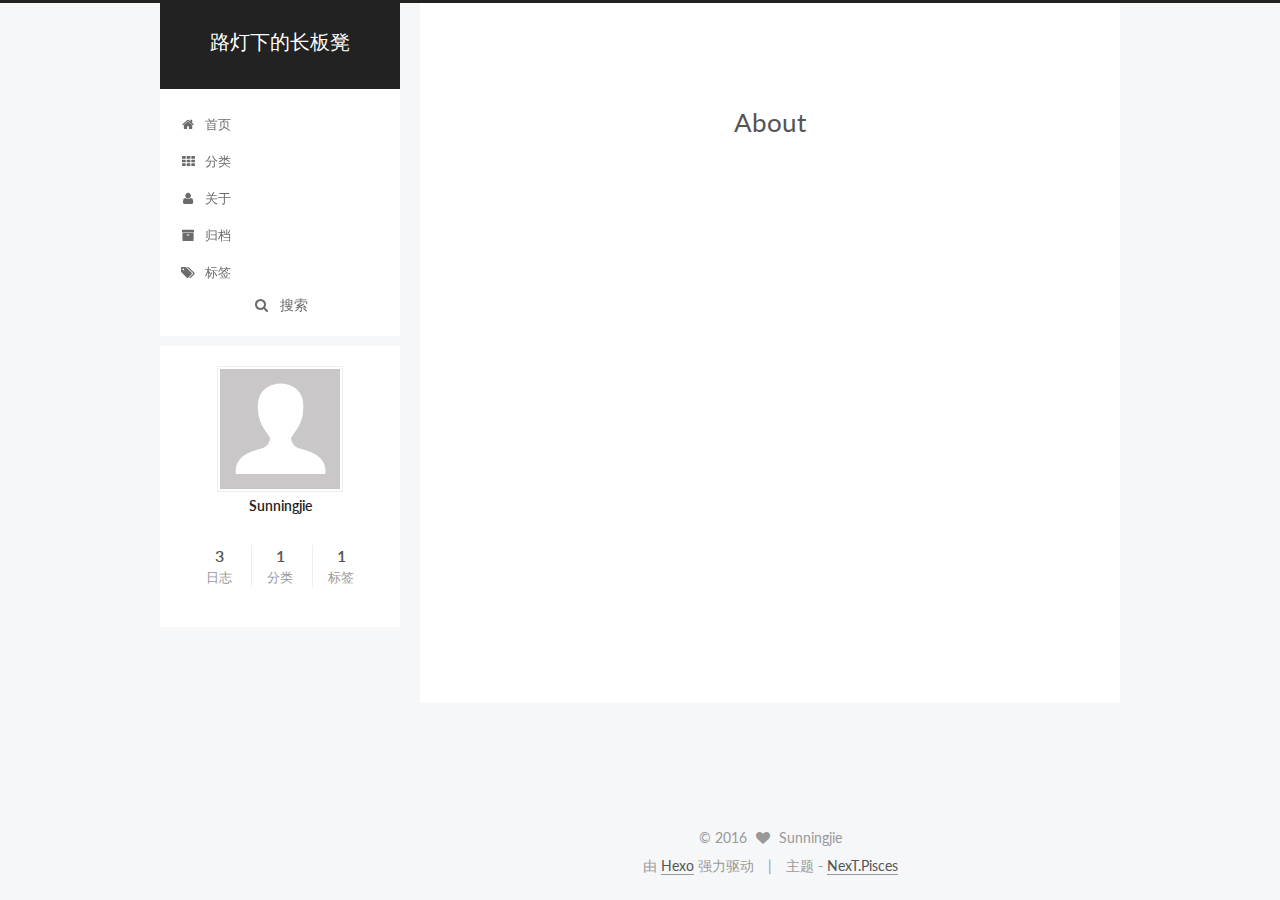
<file: about/index.html>
<!doctype html>



  


<html class="theme-next pisces use-motion" lang="zh-Hans">
<head>
  <meta charset="UTF-8"/>
<meta http-equiv="X-UA-Compatible" content="IE=edge" />
<meta name="viewport" content="width=device-width, initial-scale=1, maximum-scale=1"/>



<meta http-equiv="Cache-Control" content="no-transform" />
<meta http-equiv="Cache-Control" content="no-siteapp" />












  
  
  <link href="/lib/fancybox/source/jquery.fancybox.css?v=2.1.5" rel="stylesheet" type="text/css" />




  
  
  
  

  
    
    
  

  

  

  

  

  
    
    
    <link href="//fonts.googleapis.com/css?family=Lato:300,300italic,400,400italic,700,700italic&subset=latin,latin-ext" rel="stylesheet" type="text/css">
  






<link href="/lib/font-awesome/css/font-awesome.min.css?v=4.6.2" rel="stylesheet" type="text/css" />

<link href="/css/main.css?v=5.1.0" rel="stylesheet" type="text/css" />


  <meta name="keywords" content="Hexo, NexT" />








  <link rel="shortcut icon" type="image/x-icon" href="/favicon.ico?v=5.1.0" />






<meta property="og:type" content="website">
<meta property="og:title" content="About">
<meta property="og:url" content="http://www.icarus1992.com/about/index.html">
<meta property="og:site_name" content="路灯下的长板凳">
<meta property="og:updated_time" content="2016-12-19T06:51:01.000Z">
<meta name="twitter:card" content="summary">
<meta name="twitter:title" content="About">



<script type="text/javascript" id="hexo.configurations">
  var NexT = window.NexT || {};
  var CONFIG = {
    root: '/',
    scheme: 'Pisces',
    sidebar: {"position":"left","display":"post"},
    fancybox: true,
    motion: true,
    duoshuo: {
      userId: '0',
      author: '博主'
    },
    algolia: {
      applicationID: 'JHOF3DIHB0',
      apiKey: '13a65b5251003a18aa240655160618a2',
      indexName: 'icarus1992',
      hits: {"per_page":10},
      labels: {"input_placeholder":"搜索...","hits_empty":"未发现与 「${query}」相关的内容","hits_stats":"${hits} 条相关条目，使用了 ${time} 毫秒"}
    }
  };
</script>



  <link rel="canonical" href="http://www.icarus1992.com/about/"/>





  <title>
  

  
    About | 路灯下的长板凳
  
</title>
</head>

<body itemscope itemtype="http://schema.org/WebPage" lang="zh-Hans">

  










  
  
    
  

  <div class="container one-collumn sidebar-position-left  ">
    <div class="headband"></div>

    <header id="header" class="header" itemscope itemtype="http://schema.org/WPHeader">
      <div class="header-inner"><div class="site-meta ">
  

  <div class="custom-logo-site-title">
    <a href="/"  class="brand" rel="start">
      <span class="logo-line-before"><i></i></span>
      <span class="site-title">路灯下的长板凳</span>
      <span class="logo-line-after"><i></i></span>
    </a>
  </div>
    
      <p class="site-subtitle"></p>
    
</div>

<div class="site-nav-toggle">
  <button>
    <span class="btn-bar"></span>
    <span class="btn-bar"></span>
    <span class="btn-bar"></span>
  </button>
</div>

<nav class="site-nav">
  

  
    <ul id="menu" class="menu">
      
        
        <li class="menu-item menu-item-home">
          <a href="/" rel="section">
            
              <i class="menu-item-icon fa fa-fw fa-home"></i> <br />
            
            首页
          </a>
        </li>
      
        
        <li class="menu-item menu-item-categories">
          <a href="/categories" rel="section">
            
              <i class="menu-item-icon fa fa-fw fa-th"></i> <br />
            
            分类
          </a>
        </li>
      
        
        <li class="menu-item menu-item-about">
          <a href="/about" rel="section">
            
              <i class="menu-item-icon fa fa-fw fa-user"></i> <br />
            
            关于
          </a>
        </li>
      
        
        <li class="menu-item menu-item-archives">
          <a href="/archives" rel="section">
            
              <i class="menu-item-icon fa fa-fw fa-archive"></i> <br />
            
            归档
          </a>
        </li>
      
        
        <li class="menu-item menu-item-tags">
          <a href="/tags" rel="section">
            
              <i class="menu-item-icon fa fa-fw fa-tags"></i> <br />
            
            标签
          </a>
        </li>
      

      
        <li class="menu-item menu-item-search">
          
            
              <i class="menu-item-icon fa fa-search fa-fw"></i> <br />
            
            搜索
          </a>
        </li>
      
    </ul>
  

  
    <div class="site-search">
      
  
  <div class="algolia-popup popup">
    <div class="algolia-search">
      <div class="algolia-search-input-icon">
        <i class="fa fa-search"></i>
      </div>
      <div class="algolia-search-input" id="algolia-search-input"></div>
    </div>

    <div class="algolia-results">
      <div id="algolia-stats"></div>
      <div id="algolia-hits"></div>
      <div id="algolia-pagination" class="algolia-pagination"></div>
    </div>

    <span class="popup-btn-close">
      <i class="fa fa-times-circle"></i>
    </span>
  </div>




    </div>
  
</nav>



 </div>
    </header>

    <main id="main" class="main">
      <div class="main-inner">
        <div class="content-wrap">
          <div id="content" class="content">
            

  <div id="posts" class="posts-expand">
  <header class="post-header">

	<h2 class="post-title" itemprop="name headline">About</h2>



</header>

    
    
      
    
  </div>


          </div>
          


          
  <div class="comments" id="comments">
    
  </div>


        </div>
        
          
  
  <div class="sidebar-toggle">
    <div class="sidebar-toggle-line-wrap">
      <span class="sidebar-toggle-line sidebar-toggle-line-first"></span>
      <span class="sidebar-toggle-line sidebar-toggle-line-middle"></span>
      <span class="sidebar-toggle-line sidebar-toggle-line-last"></span>
    </div>
  </div>

  <aside id="sidebar" class="sidebar">
    <div class="sidebar-inner">

      

      

      <section class="site-overview sidebar-panel sidebar-panel-active">
        <div class="site-author motion-element" itemprop="author" itemscope itemtype="http://schema.org/Person">
          <img class="site-author-image" itemprop="image"
               src="/images/avatar.gif"
               alt="Sunningjie" />
          <p class="site-author-name" itemprop="name">Sunningjie</p>
          <p class="site-description motion-element" itemprop="description"></p>
        </div>
        <nav class="site-state motion-element">
        
          
            <div class="site-state-item site-state-posts">
              <a href="/archives">
                <span class="site-state-item-count">3</span>
                <span class="site-state-item-name">日志</span>
              </a>
            </div>
          

          
            <div class="site-state-item site-state-categories">
              <a href="/categories">
                <span class="site-state-item-count">1</span>
                <span class="site-state-item-name">分类</span>
              </a>
            </div>
          

          
            <div class="site-state-item site-state-tags">
              <a href="/tags">
                <span class="site-state-item-count">1</span>
                <span class="site-state-item-name">标签</span>
              </a>
            </div>
          

        </nav>

        

        <div class="links-of-author motion-element">
          
        </div>

        
        

        
        

        


      </section>

      

    </div>
  </aside>


        
      </div>
    </main>

    <footer id="footer" class="footer">
      <div class="footer-inner">
        <div class="copyright" >
  
  &copy; 
  <span itemprop="copyrightYear">2016</span>
  <span class="with-love">
    <i class="fa fa-heart"></i>
  </span>
  <span class="author" itemprop="copyrightHolder">Sunningjie</span>
</div>


<div class="powered-by">
  由 <a class="theme-link" href="https://hexo.io">Hexo</a> 强力驱动
</div>

<div class="theme-info">
  主题 -
  <a class="theme-link" href="https://github.com/iissnan/hexo-theme-next">
    NexT.Pisces
  </a>
</div>


        

        
      </div>
    </footer>

    <div class="back-to-top">
      <i class="fa fa-arrow-up"></i>
    </div>
  </div>

  

<script type="text/javascript">
  if (Object.prototype.toString.call(window.Promise) !== '[object Function]') {
    window.Promise = null;
  }
</script>









  



  
  <script type="text/javascript" src="/lib/jquery/index.js?v=2.1.3"></script>

  
  <script type="text/javascript" src="/lib/fastclick/lib/fastclick.min.js?v=1.0.6"></script>

  
  <script type="text/javascript" src="/lib/jquery_lazyload/jquery.lazyload.js?v=1.9.7"></script>

  
  <script type="text/javascript" src="/lib/velocity/velocity.min.js?v=1.2.1"></script>

  
  <script type="text/javascript" src="/lib/velocity/velocity.ui.min.js?v=1.2.1"></script>

  
  <script type="text/javascript" src="/lib/fancybox/source/jquery.fancybox.pack.js?v=2.1.5"></script>


  


  <script type="text/javascript" src="/js/src/utils.js?v=5.1.0"></script>

  <script type="text/javascript" src="/js/src/motion.js?v=5.1.0"></script>



  
  


  <script type="text/javascript" src="/js/src/affix.js?v=5.1.0"></script>

  <script type="text/javascript" src="/js/src/schemes/pisces.js?v=5.1.0"></script>



  

  


  <script type="text/javascript" src="/js/src/bootstrap.js?v=5.1.0"></script>



  



  




	





  




  
  

  

  

  

  

  
  
  
  <link rel="stylesheet" href="/lib/algolia-instant-search/instantsearch.min.css">

  
  
  <script src="/lib/algolia-instant-search/instantsearch.min.js"></script>
  

  <script src="/js/src/algolia-search.js?v=5.1.0"></script>



</body>
</html>
</file>
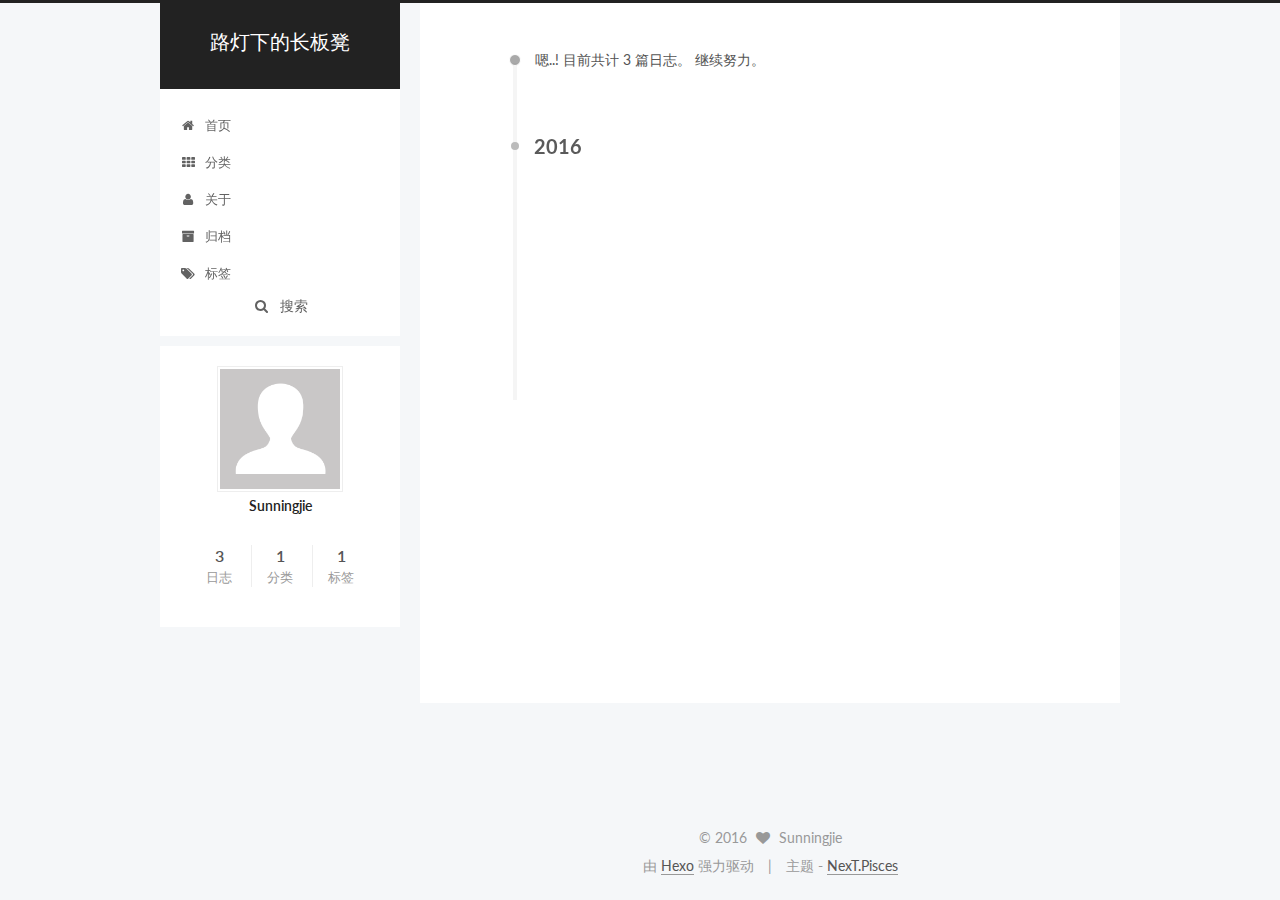
<file: archives/index.html>
<!doctype html>



  


<html class="theme-next pisces use-motion" lang="zh-Hans">
<head>
  <meta charset="UTF-8"/>
<meta http-equiv="X-UA-Compatible" content="IE=edge" />
<meta name="viewport" content="width=device-width, initial-scale=1, maximum-scale=1"/>



<meta http-equiv="Cache-Control" content="no-transform" />
<meta http-equiv="Cache-Control" content="no-siteapp" />












  
  
  <link href="/lib/fancybox/source/jquery.fancybox.css?v=2.1.5" rel="stylesheet" type="text/css" />




  
  
  
  

  
    
    
  

  

  

  

  

  
    
    
    <link href="//fonts.googleapis.com/css?family=Lato:300,300italic,400,400italic,700,700italic&subset=latin,latin-ext" rel="stylesheet" type="text/css">
  






<link href="/lib/font-awesome/css/font-awesome.min.css?v=4.6.2" rel="stylesheet" type="text/css" />

<link href="/css/main.css?v=5.1.0" rel="stylesheet" type="text/css" />


  <meta name="keywords" content="Hexo, NexT" />








  <link rel="shortcut icon" type="image/x-icon" href="/favicon.ico?v=5.1.0" />






<meta property="og:type" content="website">
<meta property="og:title" content="路灯下的长板凳">
<meta property="og:url" content="http://www.icarus1992.com/archives/index.html">
<meta property="og:site_name" content="路灯下的长板凳">
<meta name="twitter:card" content="summary">
<meta name="twitter:title" content="路灯下的长板凳">



<script type="text/javascript" id="hexo.configurations">
  var NexT = window.NexT || {};
  var CONFIG = {
    root: '/',
    scheme: 'Pisces',
    sidebar: {"position":"left","display":"post"},
    fancybox: true,
    motion: true,
    duoshuo: {
      userId: '0',
      author: '博主'
    },
    algolia: {
      applicationID: 'JHOF3DIHB0',
      apiKey: '13a65b5251003a18aa240655160618a2',
      indexName: 'icarus1992',
      hits: {"per_page":10},
      labels: {"input_placeholder":"搜索...","hits_empty":"未发现与 「${query}」相关的内容","hits_stats":"${hits} 条相关条目，使用了 ${time} 毫秒"}
    }
  };
</script>



  <link rel="canonical" href="http://www.icarus1992.com/archives/"/>





  <title> 归档 | 路灯下的长板凳 </title>
</head>

<body itemscope itemtype="http://schema.org/WebPage" lang="zh-Hans">

  










  
  
    
  

  <div class="container one-collumn sidebar-position-left  page-archive  ">
    <div class="headband"></div>

    <header id="header" class="header" itemscope itemtype="http://schema.org/WPHeader">
      <div class="header-inner"><div class="site-meta ">
  

  <div class="custom-logo-site-title">
    <a href="/"  class="brand" rel="start">
      <span class="logo-line-before"><i></i></span>
      <span class="site-title">路灯下的长板凳</span>
      <span class="logo-line-after"><i></i></span>
    </a>
  </div>
    
      <p class="site-subtitle"></p>
    
</div>

<div class="site-nav-toggle">
  <button>
    <span class="btn-bar"></span>
    <span class="btn-bar"></span>
    <span class="btn-bar"></span>
  </button>
</div>

<nav class="site-nav">
  

  
    <ul id="menu" class="menu">
      
        
        <li class="menu-item menu-item-home">
          <a href="/" rel="section">
            
              <i class="menu-item-icon fa fa-fw fa-home"></i> <br />
            
            首页
          </a>
        </li>
      
        
        <li class="menu-item menu-item-categories">
          <a href="/categories" rel="section">
            
              <i class="menu-item-icon fa fa-fw fa-th"></i> <br />
            
            分类
          </a>
        </li>
      
        
        <li class="menu-item menu-item-about">
          <a href="/about" rel="section">
            
              <i class="menu-item-icon fa fa-fw fa-user"></i> <br />
            
            关于
          </a>
        </li>
      
        
        <li class="menu-item menu-item-archives">
          <a href="/archives" rel="section">
            
              <i class="menu-item-icon fa fa-fw fa-archive"></i> <br />
            
            归档
          </a>
        </li>
      
        
        <li class="menu-item menu-item-tags">
          <a href="/tags" rel="section">
            
              <i class="menu-item-icon fa fa-fw fa-tags"></i> <br />
            
            标签
          </a>
        </li>
      

      
        <li class="menu-item menu-item-search">
          
            
              <i class="menu-item-icon fa fa-search fa-fw"></i> <br />
            
            搜索
          </a>
        </li>
      
    </ul>
  

  
    <div class="site-search">
      
  
  <div class="algolia-popup popup">
    <div class="algolia-search">
      <div class="algolia-search-input-icon">
        <i class="fa fa-search"></i>
      </div>
      <div class="algolia-search-input" id="algolia-search-input"></div>
    </div>

    <div class="algolia-results">
      <div id="algolia-stats"></div>
      <div id="algolia-hits"></div>
      <div id="algolia-pagination" class="algolia-pagination"></div>
    </div>

    <span class="popup-btn-close">
      <i class="fa fa-times-circle"></i>
    </span>
  </div>




    </div>
  
</nav>



 </div>
    </header>

    <main id="main" class="main">
      <div class="main-inner">
        <div class="content-wrap">
          <div id="content" class="content">
            

  <section id="posts" class="posts-collapse">
    <span class="archive-move-on"></span>

    <span class="archive-page-counter">
      
      
      
        
      
      嗯..! 目前共计 3 篇日志。 继续努力。
    </span>

    

      
      
      

      
        
        <div class="collection-title">
          <h2 class="archive-year motion-element" id="archive-year-2016">2016</h2>
        </div>
      
      

      

  <article class="post post-type-normal" itemscope itemtype="http://schema.org/Article">
    <header class="post-header">

      <h1 class="post-title">
        
            <a class="post-title-link" href="/2016/12/26/post/" itemprop="url">
              
                <span itemprop="name">新文章发布测试</span>
              
            </a>
        
      </h1>

      <div class="post-meta">
        <time class="post-time" itemprop="dateCreated"
              datetime="2016-12-26T14:24:21+08:00"
              content="2016-12-26" >
          12-26
        </time>
      </div>

    </header>
  </article>



    

      
      
      

      
      

      

  <article class="post post-type-normal" itemscope itemtype="http://schema.org/Article">
    <header class="post-header">

      <h1 class="post-title">
        
            <a class="post-title-link" href="/2016/12/17/test/" itemprop="url">
              
                <span itemprop="name">test</span>
              
            </a>
        
      </h1>

      <div class="post-meta">
        <time class="post-time" itemprop="dateCreated"
              datetime="2016-12-17T14:59:00+08:00"
              content="2016-12-17" >
          12-17
        </time>
      </div>

    </header>
  </article>



    

      
      
      

      
      

      

  <article class="post post-type-normal" itemscope itemtype="http://schema.org/Article">
    <header class="post-header">

      <h1 class="post-title">
        
            <a class="post-title-link" href="/2016/11/23/hello-world/" itemprop="url">
              
                <span itemprop="name">Hello World</span>
              
            </a>
        
      </h1>

      <div class="post-meta">
        <time class="post-time" itemprop="dateCreated"
              datetime="2016-11-23T00:03:04+08:00"
              content="2016-11-23" >
          11-23
        </time>
      </div>

    </header>
  </article>



    

  </section>

  



          </div>
          


          

        </div>
        
          
  
  <div class="sidebar-toggle">
    <div class="sidebar-toggle-line-wrap">
      <span class="sidebar-toggle-line sidebar-toggle-line-first"></span>
      <span class="sidebar-toggle-line sidebar-toggle-line-middle"></span>
      <span class="sidebar-toggle-line sidebar-toggle-line-last"></span>
    </div>
  </div>

  <aside id="sidebar" class="sidebar">
    <div class="sidebar-inner">

      

      

      <section class="site-overview sidebar-panel sidebar-panel-active">
        <div class="site-author motion-element" itemprop="author" itemscope itemtype="http://schema.org/Person">
          <img class="site-author-image" itemprop="image"
               src="/images/avatar.gif"
               alt="Sunningjie" />
          <p class="site-author-name" itemprop="name">Sunningjie</p>
          <p class="site-description motion-element" itemprop="description"></p>
        </div>
        <nav class="site-state motion-element">
        
          
            <div class="site-state-item site-state-posts">
              <a href="/archives">
                <span class="site-state-item-count">3</span>
                <span class="site-state-item-name">日志</span>
              </a>
            </div>
          

          
            <div class="site-state-item site-state-categories">
              <a href="/categories">
                <span class="site-state-item-count">1</span>
                <span class="site-state-item-name">分类</span>
              </a>
            </div>
          

          
            <div class="site-state-item site-state-tags">
              <a href="/tags">
                <span class="site-state-item-count">1</span>
                <span class="site-state-item-name">标签</span>
              </a>
            </div>
          

        </nav>

        

        <div class="links-of-author motion-element">
          
        </div>

        
        

        
        

        


      </section>

      

    </div>
  </aside>


        
      </div>
    </main>

    <footer id="footer" class="footer">
      <div class="footer-inner">
        <div class="copyright" >
  
  &copy; 
  <span itemprop="copyrightYear">2016</span>
  <span class="with-love">
    <i class="fa fa-heart"></i>
  </span>
  <span class="author" itemprop="copyrightHolder">Sunningjie</span>
</div>


<div class="powered-by">
  由 <a class="theme-link" href="https://hexo.io">Hexo</a> 强力驱动
</div>

<div class="theme-info">
  主题 -
  <a class="theme-link" href="https://github.com/iissnan/hexo-theme-next">
    NexT.Pisces
  </a>
</div>


        

        
      </div>
    </footer>

    <div class="back-to-top">
      <i class="fa fa-arrow-up"></i>
    </div>
  </div>

  

<script type="text/javascript">
  if (Object.prototype.toString.call(window.Promise) !== '[object Function]') {
    window.Promise = null;
  }
</script>









  



  
  <script type="text/javascript" src="/lib/jquery/index.js?v=2.1.3"></script>

  
  <script type="text/javascript" src="/lib/fastclick/lib/fastclick.min.js?v=1.0.6"></script>

  
  <script type="text/javascript" src="/lib/jquery_lazyload/jquery.lazyload.js?v=1.9.7"></script>

  
  <script type="text/javascript" src="/lib/velocity/velocity.min.js?v=1.2.1"></script>

  
  <script type="text/javascript" src="/lib/velocity/velocity.ui.min.js?v=1.2.1"></script>

  
  <script type="text/javascript" src="/lib/fancybox/source/jquery.fancybox.pack.js?v=2.1.5"></script>


  


  <script type="text/javascript" src="/js/src/utils.js?v=5.1.0"></script>

  <script type="text/javascript" src="/js/src/motion.js?v=5.1.0"></script>



  
  


  <script type="text/javascript" src="/js/src/affix.js?v=5.1.0"></script>

  <script type="text/javascript" src="/js/src/schemes/pisces.js?v=5.1.0"></script>



  
  
    <script type="text/javascript" id="motion.page.archive">
      $('.archive-year').velocity('transition.slideLeftIn');
    </script>
  


  


  <script type="text/javascript" src="/js/src/bootstrap.js?v=5.1.0"></script>



  



  




	





  




  
  

  

  

  

  

  
  
  
  <link rel="stylesheet" href="/lib/algolia-instant-search/instantsearch.min.css">

  
  
  <script src="/lib/algolia-instant-search/instantsearch.min.js"></script>
  

  <script src="/js/src/algolia-search.js?v=5.1.0"></script>



</body>
</html>
</file>
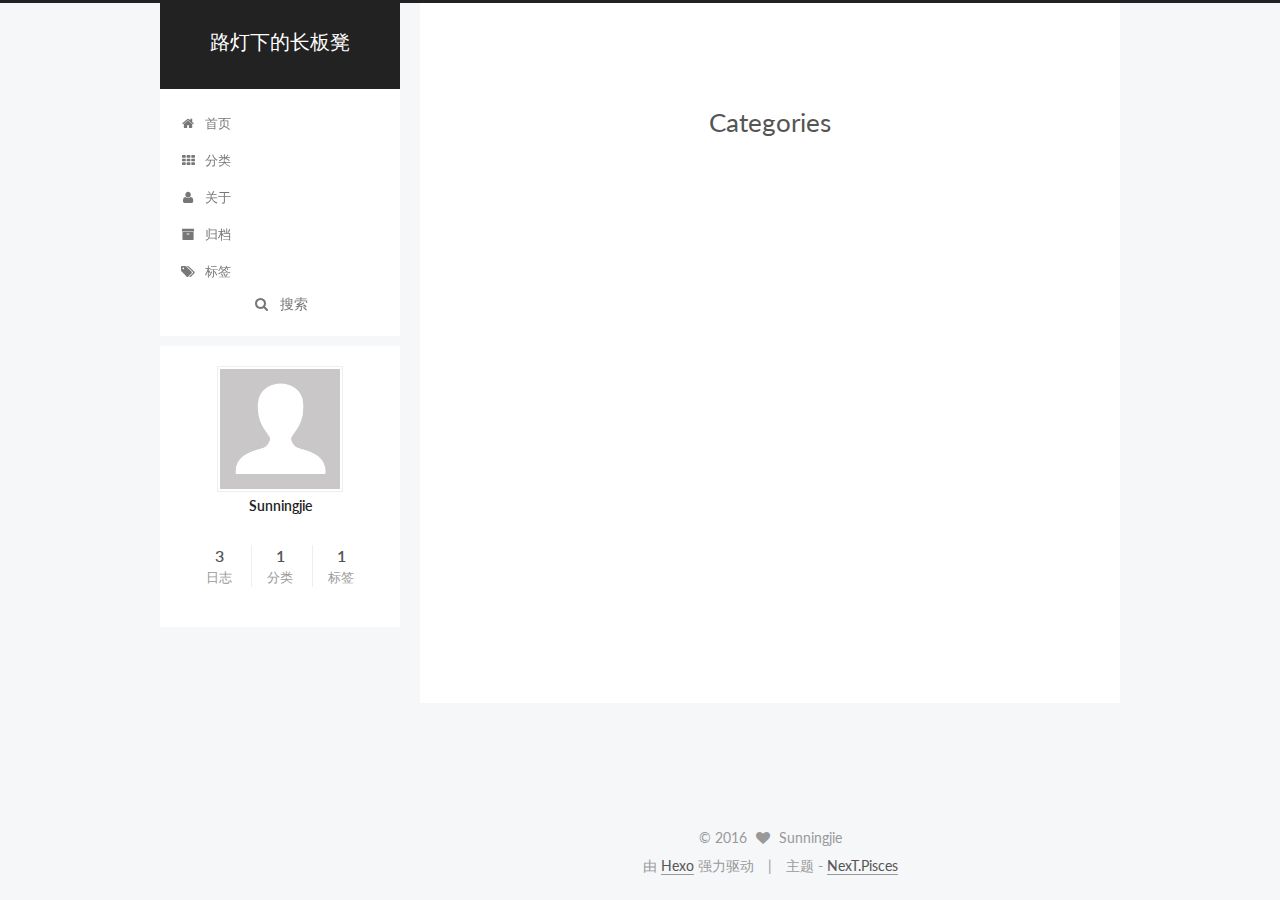
<file: categories/index.html>
<!doctype html>



  


<html class="theme-next pisces use-motion" lang="zh-Hans">
<head>
  <meta charset="UTF-8"/>
<meta http-equiv="X-UA-Compatible" content="IE=edge" />
<meta name="viewport" content="width=device-width, initial-scale=1, maximum-scale=1"/>



<meta http-equiv="Cache-Control" content="no-transform" />
<meta http-equiv="Cache-Control" content="no-siteapp" />












  
  
  <link href="/lib/fancybox/source/jquery.fancybox.css?v=2.1.5" rel="stylesheet" type="text/css" />




  
  
  
  

  
    
    
  

  

  

  

  

  
    
    
    <link href="//fonts.googleapis.com/css?family=Lato:300,300italic,400,400italic,700,700italic&subset=latin,latin-ext" rel="stylesheet" type="text/css">
  






<link href="/lib/font-awesome/css/font-awesome.min.css?v=4.6.2" rel="stylesheet" type="text/css" />

<link href="/css/main.css?v=5.1.0" rel="stylesheet" type="text/css" />


  <meta name="keywords" content="Hexo, NexT" />








  <link rel="shortcut icon" type="image/x-icon" href="/favicon.ico?v=5.1.0" />






<meta property="og:type" content="website">
<meta property="og:title" content="Categories">
<meta property="og:url" content="http://www.icarus1992.com/categories/index.html">
<meta property="og:site_name" content="路灯下的长板凳">
<meta property="og:updated_time" content="2016-12-19T07:33:01.000Z">
<meta name="twitter:card" content="summary">
<meta name="twitter:title" content="Categories">



<script type="text/javascript" id="hexo.configurations">
  var NexT = window.NexT || {};
  var CONFIG = {
    root: '/',
    scheme: 'Pisces',
    sidebar: {"position":"left","display":"post"},
    fancybox: true,
    motion: true,
    duoshuo: {
      userId: '0',
      author: '博主'
    },
    algolia: {
      applicationID: 'JHOF3DIHB0',
      apiKey: '13a65b5251003a18aa240655160618a2',
      indexName: 'icarus1992',
      hits: {"per_page":10},
      labels: {"input_placeholder":"搜索...","hits_empty":"未发现与 「${query}」相关的内容","hits_stats":"${hits} 条相关条目，使用了 ${time} 毫秒"}
    }
  };
</script>



  <link rel="canonical" href="http://www.icarus1992.com/categories/"/>





  <title>
  

  
    Categories | 路灯下的长板凳
  
</title>
</head>

<body itemscope itemtype="http://schema.org/WebPage" lang="zh-Hans">

  










  
  
    
  

  <div class="container one-collumn sidebar-position-left  ">
    <div class="headband"></div>

    <header id="header" class="header" itemscope itemtype="http://schema.org/WPHeader">
      <div class="header-inner"><div class="site-meta ">
  

  <div class="custom-logo-site-title">
    <a href="/"  class="brand" rel="start">
      <span class="logo-line-before"><i></i></span>
      <span class="site-title">路灯下的长板凳</span>
      <span class="logo-line-after"><i></i></span>
    </a>
  </div>
    
      <p class="site-subtitle"></p>
    
</div>

<div class="site-nav-toggle">
  <button>
    <span class="btn-bar"></span>
    <span class="btn-bar"></span>
    <span class="btn-bar"></span>
  </button>
</div>

<nav class="site-nav">
  

  
    <ul id="menu" class="menu">
      
        
        <li class="menu-item menu-item-home">
          <a href="/" rel="section">
            
              <i class="menu-item-icon fa fa-fw fa-home"></i> <br />
            
            首页
          </a>
        </li>
      
        
        <li class="menu-item menu-item-categories">
          <a href="/categories" rel="section">
            
              <i class="menu-item-icon fa fa-fw fa-th"></i> <br />
            
            分类
          </a>
        </li>
      
        
        <li class="menu-item menu-item-about">
          <a href="/about" rel="section">
            
              <i class="menu-item-icon fa fa-fw fa-user"></i> <br />
            
            关于
          </a>
        </li>
      
        
        <li class="menu-item menu-item-archives">
          <a href="/archives" rel="section">
            
              <i class="menu-item-icon fa fa-fw fa-archive"></i> <br />
            
            归档
          </a>
        </li>
      
        
        <li class="menu-item menu-item-tags">
          <a href="/tags" rel="section">
            
              <i class="menu-item-icon fa fa-fw fa-tags"></i> <br />
            
            标签
          </a>
        </li>
      

      
        <li class="menu-item menu-item-search">
          
            
              <i class="menu-item-icon fa fa-search fa-fw"></i> <br />
            
            搜索
          </a>
        </li>
      
    </ul>
  

  
    <div class="site-search">
      
  
  <div class="algolia-popup popup">
    <div class="algolia-search">
      <div class="algolia-search-input-icon">
        <i class="fa fa-search"></i>
      </div>
      <div class="algolia-search-input" id="algolia-search-input"></div>
    </div>

    <div class="algolia-results">
      <div id="algolia-stats"></div>
      <div id="algolia-hits"></div>
      <div id="algolia-pagination" class="algolia-pagination"></div>
    </div>

    <span class="popup-btn-close">
      <i class="fa fa-times-circle"></i>
    </span>
  </div>




    </div>
  
</nav>



 </div>
    </header>

    <main id="main" class="main">
      <div class="main-inner">
        <div class="content-wrap">
          <div id="content" class="content">
            

  <div id="posts" class="posts-expand">
  <header class="post-header">

	<h2 class="post-title" itemprop="name headline">Categories</h2>



</header>

    
    
      
    
  </div>


          </div>
          


          
  <div class="comments" id="comments">
    
  </div>


        </div>
        
          
  
  <div class="sidebar-toggle">
    <div class="sidebar-toggle-line-wrap">
      <span class="sidebar-toggle-line sidebar-toggle-line-first"></span>
      <span class="sidebar-toggle-line sidebar-toggle-line-middle"></span>
      <span class="sidebar-toggle-line sidebar-toggle-line-last"></span>
    </div>
  </div>

  <aside id="sidebar" class="sidebar">
    <div class="sidebar-inner">

      

      

      <section class="site-overview sidebar-panel sidebar-panel-active">
        <div class="site-author motion-element" itemprop="author" itemscope itemtype="http://schema.org/Person">
          <img class="site-author-image" itemprop="image"
               src="/images/avatar.gif"
               alt="Sunningjie" />
          <p class="site-author-name" itemprop="name">Sunningjie</p>
          <p class="site-description motion-element" itemprop="description"></p>
        </div>
        <nav class="site-state motion-element">
        
          
            <div class="site-state-item site-state-posts">
              <a href="/archives">
                <span class="site-state-item-count">3</span>
                <span class="site-state-item-name">日志</span>
              </a>
            </div>
          

          
            <div class="site-state-item site-state-categories">
              <a href="/categories">
                <span class="site-state-item-count">1</span>
                <span class="site-state-item-name">分类</span>
              </a>
            </div>
          

          
            <div class="site-state-item site-state-tags">
              <a href="/tags">
                <span class="site-state-item-count">1</span>
                <span class="site-state-item-name">标签</span>
              </a>
            </div>
          

        </nav>

        

        <div class="links-of-author motion-element">
          
        </div>

        
        

        
        

        


      </section>

      

    </div>
  </aside>


        
      </div>
    </main>

    <footer id="footer" class="footer">
      <div class="footer-inner">
        <div class="copyright" >
  
  &copy; 
  <span itemprop="copyrightYear">2016</span>
  <span class="with-love">
    <i class="fa fa-heart"></i>
  </span>
  <span class="author" itemprop="copyrightHolder">Sunningjie</span>
</div>


<div class="powered-by">
  由 <a class="theme-link" href="https://hexo.io">Hexo</a> 强力驱动
</div>

<div class="theme-info">
  主题 -
  <a class="theme-link" href="https://github.com/iissnan/hexo-theme-next">
    NexT.Pisces
  </a>
</div>


        

        
      </div>
    </footer>

    <div class="back-to-top">
      <i class="fa fa-arrow-up"></i>
    </div>
  </div>

  

<script type="text/javascript">
  if (Object.prototype.toString.call(window.Promise) !== '[object Function]') {
    window.Promise = null;
  }
</script>









  



  
  <script type="text/javascript" src="/lib/jquery/index.js?v=2.1.3"></script>

  
  <script type="text/javascript" src="/lib/fastclick/lib/fastclick.min.js?v=1.0.6"></script>

  
  <script type="text/javascript" src="/lib/jquery_lazyload/jquery.lazyload.js?v=1.9.7"></script>

  
  <script type="text/javascript" src="/lib/velocity/velocity.min.js?v=1.2.1"></script>

  
  <script type="text/javascript" src="/lib/velocity/velocity.ui.min.js?v=1.2.1"></script>

  
  <script type="text/javascript" src="/lib/fancybox/source/jquery.fancybox.pack.js?v=2.1.5"></script>


  


  <script type="text/javascript" src="/js/src/utils.js?v=5.1.0"></script>

  <script type="text/javascript" src="/js/src/motion.js?v=5.1.0"></script>



  
  


  <script type="text/javascript" src="/js/src/affix.js?v=5.1.0"></script>

  <script type="text/javascript" src="/js/src/schemes/pisces.js?v=5.1.0"></script>



  

  


  <script type="text/javascript" src="/js/src/bootstrap.js?v=5.1.0"></script>



  



  




	





  




  
  

  

  

  

  

  
  
  
  <link rel="stylesheet" href="/lib/algolia-instant-search/instantsearch.min.css">

  
  
  <script src="/lib/algolia-instant-search/instantsearch.min.js"></script>
  

  <script src="/js/src/algolia-search.js?v=5.1.0"></script>



</body>
</html>
</file>
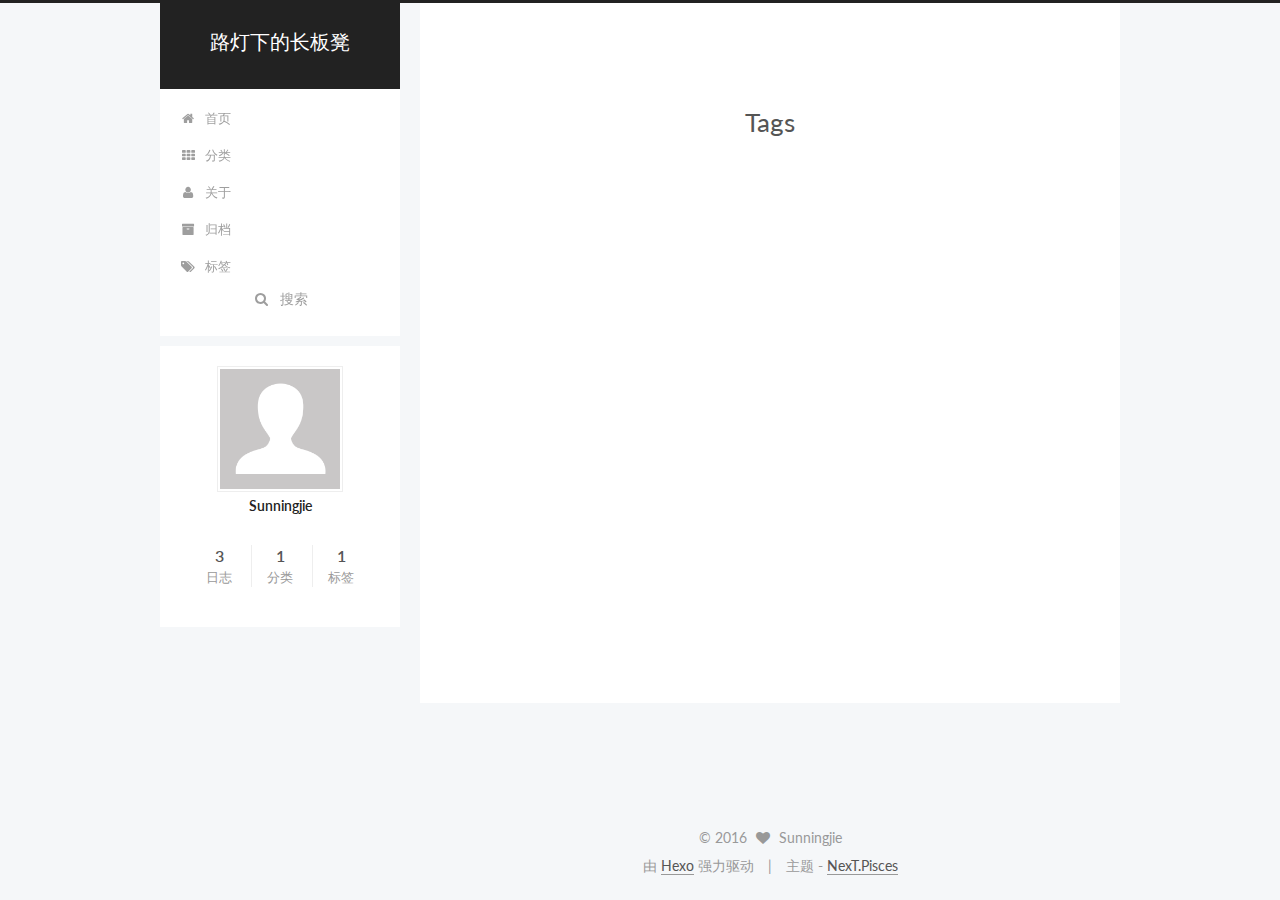
<file: tags/index.html>
<!doctype html>



  


<html class="theme-next pisces use-motion" lang="zh-Hans">
<head>
  <meta charset="UTF-8"/>
<meta http-equiv="X-UA-Compatible" content="IE=edge" />
<meta name="viewport" content="width=device-width, initial-scale=1, maximum-scale=1"/>



<meta http-equiv="Cache-Control" content="no-transform" />
<meta http-equiv="Cache-Control" content="no-siteapp" />












  
  
  <link href="/lib/fancybox/source/jquery.fancybox.css?v=2.1.5" rel="stylesheet" type="text/css" />




  
  
  
  

  
    
    
  

  

  

  

  

  
    
    
    <link href="//fonts.googleapis.com/css?family=Lato:300,300italic,400,400italic,700,700italic&subset=latin,latin-ext" rel="stylesheet" type="text/css">
  






<link href="/lib/font-awesome/css/font-awesome.min.css?v=4.6.2" rel="stylesheet" type="text/css" />

<link href="/css/main.css?v=5.1.0" rel="stylesheet" type="text/css" />


  <meta name="keywords" content="Hexo, NexT" />








  <link rel="shortcut icon" type="image/x-icon" href="/favicon.ico?v=5.1.0" />






<meta property="og:type" content="website">
<meta property="og:title" content="Tags">
<meta property="og:url" content="http://www.icarus1992.com/tags/index.html">
<meta property="og:site_name" content="路灯下的长板凳">
<meta property="og:updated_time" content="2016-12-19T07:33:37.000Z">
<meta name="twitter:card" content="summary">
<meta name="twitter:title" content="Tags">



<script type="text/javascript" id="hexo.configurations">
  var NexT = window.NexT || {};
  var CONFIG = {
    root: '/',
    scheme: 'Pisces',
    sidebar: {"position":"left","display":"post"},
    fancybox: true,
    motion: true,
    duoshuo: {
      userId: '0',
      author: '博主'
    },
    algolia: {
      applicationID: 'JHOF3DIHB0',
      apiKey: '13a65b5251003a18aa240655160618a2',
      indexName: 'icarus1992',
      hits: {"per_page":10},
      labels: {"input_placeholder":"搜索...","hits_empty":"未发现与 「${query}」相关的内容","hits_stats":"${hits} 条相关条目，使用了 ${time} 毫秒"}
    }
  };
</script>



  <link rel="canonical" href="http://www.icarus1992.com/tags/"/>





  <title>
  

  
    Tags | 路灯下的长板凳
  
</title>
</head>

<body itemscope itemtype="http://schema.org/WebPage" lang="zh-Hans">

  










  
  
    
  

  <div class="container one-collumn sidebar-position-left  ">
    <div class="headband"></div>

    <header id="header" class="header" itemscope itemtype="http://schema.org/WPHeader">
      <div class="header-inner"><div class="site-meta ">
  

  <div class="custom-logo-site-title">
    <a href="/"  class="brand" rel="start">
      <span class="logo-line-before"><i></i></span>
      <span class="site-title">路灯下的长板凳</span>
      <span class="logo-line-after"><i></i></span>
    </a>
  </div>
    
      <p class="site-subtitle"></p>
    
</div>

<div class="site-nav-toggle">
  <button>
    <span class="btn-bar"></span>
    <span class="btn-bar"></span>
    <span class="btn-bar"></span>
  </button>
</div>

<nav class="site-nav">
  

  
    <ul id="menu" class="menu">
      
        
        <li class="menu-item menu-item-home">
          <a href="/" rel="section">
            
              <i class="menu-item-icon fa fa-fw fa-home"></i> <br />
            
            首页
          </a>
        </li>
      
        
        <li class="menu-item menu-item-categories">
          <a href="/categories" rel="section">
            
              <i class="menu-item-icon fa fa-fw fa-th"></i> <br />
            
            分类
          </a>
        </li>
      
        
        <li class="menu-item menu-item-about">
          <a href="/about" rel="section">
            
              <i class="menu-item-icon fa fa-fw fa-user"></i> <br />
            
            关于
          </a>
        </li>
      
        
        <li class="menu-item menu-item-archives">
          <a href="/archives" rel="section">
            
              <i class="menu-item-icon fa fa-fw fa-archive"></i> <br />
            
            归档
          </a>
        </li>
      
        
        <li class="menu-item menu-item-tags">
          <a href="/tags" rel="section">
            
              <i class="menu-item-icon fa fa-fw fa-tags"></i> <br />
            
            标签
          </a>
        </li>
      

      
        <li class="menu-item menu-item-search">
          
            
              <i class="menu-item-icon fa fa-search fa-fw"></i> <br />
            
            搜索
          </a>
        </li>
      
    </ul>
  

  
    <div class="site-search">
      
  
  <div class="algolia-popup popup">
    <div class="algolia-search">
      <div class="algolia-search-input-icon">
        <i class="fa fa-search"></i>
      </div>
      <div class="algolia-search-input" id="algolia-search-input"></div>
    </div>

    <div class="algolia-results">
      <div id="algolia-stats"></div>
      <div id="algolia-hits"></div>
      <div id="algolia-pagination" class="algolia-pagination"></div>
    </div>

    <span class="popup-btn-close">
      <i class="fa fa-times-circle"></i>
    </span>
  </div>




    </div>
  
</nav>



 </div>
    </header>

    <main id="main" class="main">
      <div class="main-inner">
        <div class="content-wrap">
          <div id="content" class="content">
            

  <div id="posts" class="posts-expand">
  <header class="post-header">

	<h2 class="post-title" itemprop="name headline">Tags</h2>



</header>

    
    
      
    
  </div>


          </div>
          


          
  <div class="comments" id="comments">
    
  </div>


        </div>
        
          
  
  <div class="sidebar-toggle">
    <div class="sidebar-toggle-line-wrap">
      <span class="sidebar-toggle-line sidebar-toggle-line-first"></span>
      <span class="sidebar-toggle-line sidebar-toggle-line-middle"></span>
      <span class="sidebar-toggle-line sidebar-toggle-line-last"></span>
    </div>
  </div>

  <aside id="sidebar" class="sidebar">
    <div class="sidebar-inner">

      

      

      <section class="site-overview sidebar-panel sidebar-panel-active">
        <div class="site-author motion-element" itemprop="author" itemscope itemtype="http://schema.org/Person">
          <img class="site-author-image" itemprop="image"
               src="/images/avatar.gif"
               alt="Sunningjie" />
          <p class="site-author-name" itemprop="name">Sunningjie</p>
          <p class="site-description motion-element" itemprop="description"></p>
        </div>
        <nav class="site-state motion-element">
        
          
            <div class="site-state-item site-state-posts">
              <a href="/archives">
                <span class="site-state-item-count">3</span>
                <span class="site-state-item-name">日志</span>
              </a>
            </div>
          

          
            <div class="site-state-item site-state-categories">
              <a href="/categories">
                <span class="site-state-item-count">1</span>
                <span class="site-state-item-name">分类</span>
              </a>
            </div>
          

          
            <div class="site-state-item site-state-tags">
              <a href="/tags">
                <span class="site-state-item-count">1</span>
                <span class="site-state-item-name">标签</span>
              </a>
            </div>
          

        </nav>

        

        <div class="links-of-author motion-element">
          
        </div>

        
        

        
        

        


      </section>

      

    </div>
  </aside>


        
      </div>
    </main>

    <footer id="footer" class="footer">
      <div class="footer-inner">
        <div class="copyright" >
  
  &copy; 
  <span itemprop="copyrightYear">2016</span>
  <span class="with-love">
    <i class="fa fa-heart"></i>
  </span>
  <span class="author" itemprop="copyrightHolder">Sunningjie</span>
</div>


<div class="powered-by">
  由 <a class="theme-link" href="https://hexo.io">Hexo</a> 强力驱动
</div>

<div class="theme-info">
  主题 -
  <a class="theme-link" href="https://github.com/iissnan/hexo-theme-next">
    NexT.Pisces
  </a>
</div>


        

        
      </div>
    </footer>

    <div class="back-to-top">
      <i class="fa fa-arrow-up"></i>
    </div>
  </div>

  

<script type="text/javascript">
  if (Object.prototype.toString.call(window.Promise) !== '[object Function]') {
    window.Promise = null;
  }
</script>









  



  
  <script type="text/javascript" src="/lib/jquery/index.js?v=2.1.3"></script>

  
  <script type="text/javascript" src="/lib/fastclick/lib/fastclick.min.js?v=1.0.6"></script>

  
  <script type="text/javascript" src="/lib/jquery_lazyload/jquery.lazyload.js?v=1.9.7"></script>

  
  <script type="text/javascript" src="/lib/velocity/velocity.min.js?v=1.2.1"></script>

  
  <script type="text/javascript" src="/lib/velocity/velocity.ui.min.js?v=1.2.1"></script>

  
  <script type="text/javascript" src="/lib/fancybox/source/jquery.fancybox.pack.js?v=2.1.5"></script>


  


  <script type="text/javascript" src="/js/src/utils.js?v=5.1.0"></script>

  <script type="text/javascript" src="/js/src/motion.js?v=5.1.0"></script>



  
  


  <script type="text/javascript" src="/js/src/affix.js?v=5.1.0"></script>

  <script type="text/javascript" src="/js/src/schemes/pisces.js?v=5.1.0"></script>



  

  


  <script type="text/javascript" src="/js/src/bootstrap.js?v=5.1.0"></script>



  



  




	





  




  
  

  

  

  

  

  
  
  
  <link rel="stylesheet" href="/lib/algolia-instant-search/instantsearch.min.css">

  
  
  <script src="/lib/algolia-instant-search/instantsearch.min.js"></script>
  

  <script src="/js/src/algolia-search.js?v=5.1.0"></script>



</body>
</html>
</file>
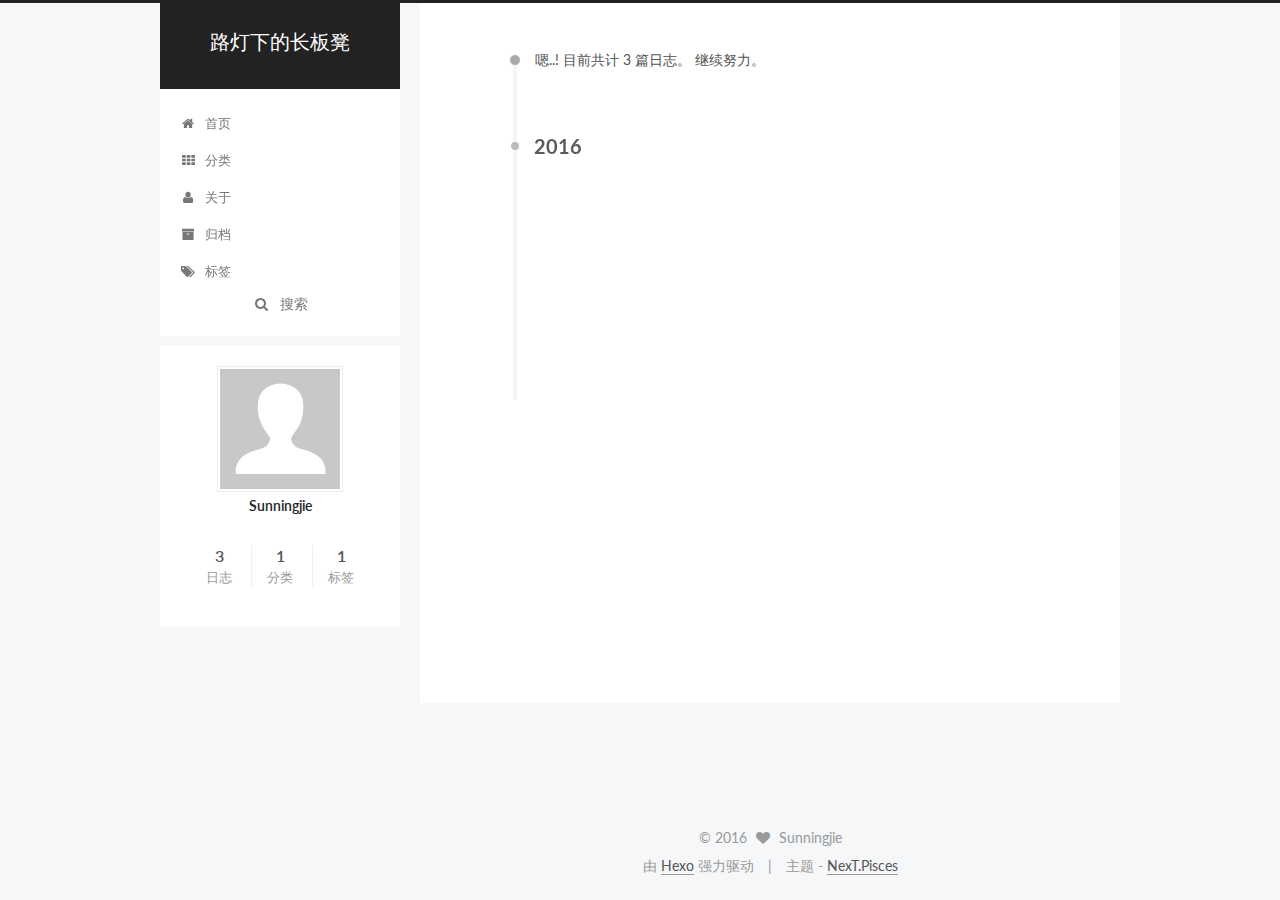
<file: archives/2016/index.html>
<!doctype html>



  


<html class="theme-next pisces use-motion" lang="zh-Hans">
<head>
  <meta charset="UTF-8"/>
<meta http-equiv="X-UA-Compatible" content="IE=edge" />
<meta name="viewport" content="width=device-width, initial-scale=1, maximum-scale=1"/>



<meta http-equiv="Cache-Control" content="no-transform" />
<meta http-equiv="Cache-Control" content="no-siteapp" />












  
  
  <link href="/lib/fancybox/source/jquery.fancybox.css?v=2.1.5" rel="stylesheet" type="text/css" />




  
  
  
  

  
    
    
  

  

  

  

  

  
    
    
    <link href="//fonts.googleapis.com/css?family=Lato:300,300italic,400,400italic,700,700italic&subset=latin,latin-ext" rel="stylesheet" type="text/css">
  






<link href="/lib/font-awesome/css/font-awesome.min.css?v=4.6.2" rel="stylesheet" type="text/css" />

<link href="/css/main.css?v=5.1.0" rel="stylesheet" type="text/css" />


  <meta name="keywords" content="Hexo, NexT" />








  <link rel="shortcut icon" type="image/x-icon" href="/favicon.ico?v=5.1.0" />






<meta property="og:type" content="website">
<meta property="og:title" content="路灯下的长板凳">
<meta property="og:url" content="http://www.icarus1992.com/archives/2016/index.html">
<meta property="og:site_name" content="路灯下的长板凳">
<meta name="twitter:card" content="summary">
<meta name="twitter:title" content="路灯下的长板凳">



<script type="text/javascript" id="hexo.configurations">
  var NexT = window.NexT || {};
  var CONFIG = {
    root: '/',
    scheme: 'Pisces',
    sidebar: {"position":"left","display":"post"},
    fancybox: true,
    motion: true,
    duoshuo: {
      userId: '0',
      author: '博主'
    },
    algolia: {
      applicationID: 'JHOF3DIHB0',
      apiKey: '13a65b5251003a18aa240655160618a2',
      indexName: 'icarus1992',
      hits: {"per_page":10},
      labels: {"input_placeholder":"搜索...","hits_empty":"未发现与 「${query}」相关的内容","hits_stats":"${hits} 条相关条目，使用了 ${time} 毫秒"}
    }
  };
</script>



  <link rel="canonical" href="http://www.icarus1992.com/archives/2016/"/>





  <title> 归档 | 路灯下的长板凳 </title>
</head>

<body itemscope itemtype="http://schema.org/WebPage" lang="zh-Hans">

  










  
  
    
  

  <div class="container one-collumn sidebar-position-left  page-archive  ">
    <div class="headband"></div>

    <header id="header" class="header" itemscope itemtype="http://schema.org/WPHeader">
      <div class="header-inner"><div class="site-meta ">
  

  <div class="custom-logo-site-title">
    <a href="/"  class="brand" rel="start">
      <span class="logo-line-before"><i></i></span>
      <span class="site-title">路灯下的长板凳</span>
      <span class="logo-line-after"><i></i></span>
    </a>
  </div>
    
      <p class="site-subtitle"></p>
    
</div>

<div class="site-nav-toggle">
  <button>
    <span class="btn-bar"></span>
    <span class="btn-bar"></span>
    <span class="btn-bar"></span>
  </button>
</div>

<nav class="site-nav">
  

  
    <ul id="menu" class="menu">
      
        
        <li class="menu-item menu-item-home">
          <a href="/" rel="section">
            
              <i class="menu-item-icon fa fa-fw fa-home"></i> <br />
            
            首页
          </a>
        </li>
      
        
        <li class="menu-item menu-item-categories">
          <a href="/categories" rel="section">
            
              <i class="menu-item-icon fa fa-fw fa-th"></i> <br />
            
            分类
          </a>
        </li>
      
        
        <li class="menu-item menu-item-about">
          <a href="/about" rel="section">
            
              <i class="menu-item-icon fa fa-fw fa-user"></i> <br />
            
            关于
          </a>
        </li>
      
        
        <li class="menu-item menu-item-archives">
          <a href="/archives" rel="section">
            
              <i class="menu-item-icon fa fa-fw fa-archive"></i> <br />
            
            归档
          </a>
        </li>
      
        
        <li class="menu-item menu-item-tags">
          <a href="/tags" rel="section">
            
              <i class="menu-item-icon fa fa-fw fa-tags"></i> <br />
            
            标签
          </a>
        </li>
      

      
        <li class="menu-item menu-item-search">
          
            
              <i class="menu-item-icon fa fa-search fa-fw"></i> <br />
            
            搜索
          </a>
        </li>
      
    </ul>
  

  
    <div class="site-search">
      
  
  <div class="algolia-popup popup">
    <div class="algolia-search">
      <div class="algolia-search-input-icon">
        <i class="fa fa-search"></i>
      </div>
      <div class="algolia-search-input" id="algolia-search-input"></div>
    </div>

    <div class="algolia-results">
      <div id="algolia-stats"></div>
      <div id="algolia-hits"></div>
      <div id="algolia-pagination" class="algolia-pagination"></div>
    </div>

    <span class="popup-btn-close">
      <i class="fa fa-times-circle"></i>
    </span>
  </div>




    </div>
  
</nav>



 </div>
    </header>

    <main id="main" class="main">
      <div class="main-inner">
        <div class="content-wrap">
          <div id="content" class="content">
            

  <section id="posts" class="posts-collapse">
    <span class="archive-move-on"></span>

    <span class="archive-page-counter">
      
      
      
        
      
      嗯..! 目前共计 3 篇日志。 继续努力。
    </span>

    

      
      
      

      
        
        <div class="collection-title">
          <h2 class="archive-year motion-element" id="archive-year-2016">2016</h2>
        </div>
      
      

      

  <article class="post post-type-normal" itemscope itemtype="http://schema.org/Article">
    <header class="post-header">

      <h1 class="post-title">
        
            <a class="post-title-link" href="/2016/12/26/post/" itemprop="url">
              
                <span itemprop="name">新文章发布测试</span>
              
            </a>
        
      </h1>

      <div class="post-meta">
        <time class="post-time" itemprop="dateCreated"
              datetime="2016-12-26T14:24:21+08:00"
              content="2016-12-26" >
          12-26
        </time>
      </div>

    </header>
  </article>



    

      
      
      

      
      

      

  <article class="post post-type-normal" itemscope itemtype="http://schema.org/Article">
    <header class="post-header">

      <h1 class="post-title">
        
            <a class="post-title-link" href="/2016/12/17/test/" itemprop="url">
              
                <span itemprop="name">test</span>
              
            </a>
        
      </h1>

      <div class="post-meta">
        <time class="post-time" itemprop="dateCreated"
              datetime="2016-12-17T14:59:00+08:00"
              content="2016-12-17" >
          12-17
        </time>
      </div>

    </header>
  </article>



    

      
      
      

      
      

      

  <article class="post post-type-normal" itemscope itemtype="http://schema.org/Article">
    <header class="post-header">

      <h1 class="post-title">
        
            <a class="post-title-link" href="/2016/11/23/hello-world/" itemprop="url">
              
                <span itemprop="name">Hello World</span>
              
            </a>
        
      </h1>

      <div class="post-meta">
        <time class="post-time" itemprop="dateCreated"
              datetime="2016-11-23T00:03:04+08:00"
              content="2016-11-23" >
          11-23
        </time>
      </div>

    </header>
  </article>



    

  </section>

  



          </div>
          


          

        </div>
        
          
  
  <div class="sidebar-toggle">
    <div class="sidebar-toggle-line-wrap">
      <span class="sidebar-toggle-line sidebar-toggle-line-first"></span>
      <span class="sidebar-toggle-line sidebar-toggle-line-middle"></span>
      <span class="sidebar-toggle-line sidebar-toggle-line-last"></span>
    </div>
  </div>

  <aside id="sidebar" class="sidebar">
    <div class="sidebar-inner">

      

      

      <section class="site-overview sidebar-panel sidebar-panel-active">
        <div class="site-author motion-element" itemprop="author" itemscope itemtype="http://schema.org/Person">
          <img class="site-author-image" itemprop="image"
               src="/images/avatar.gif"
               alt="Sunningjie" />
          <p class="site-author-name" itemprop="name">Sunningjie</p>
          <p class="site-description motion-element" itemprop="description"></p>
        </div>
        <nav class="site-state motion-element">
        
          
            <div class="site-state-item site-state-posts">
              <a href="/archives">
                <span class="site-state-item-count">3</span>
                <span class="site-state-item-name">日志</span>
              </a>
            </div>
          

          
            <div class="site-state-item site-state-categories">
              <a href="/categories">
                <span class="site-state-item-count">1</span>
                <span class="site-state-item-name">分类</span>
              </a>
            </div>
          

          
            <div class="site-state-item site-state-tags">
              <a href="/tags">
                <span class="site-state-item-count">1</span>
                <span class="site-state-item-name">标签</span>
              </a>
            </div>
          

        </nav>

        

        <div class="links-of-author motion-element">
          
        </div>

        
        

        
        

        


      </section>

      

    </div>
  </aside>


        
      </div>
    </main>

    <footer id="footer" class="footer">
      <div class="footer-inner">
        <div class="copyright" >
  
  &copy; 
  <span itemprop="copyrightYear">2016</span>
  <span class="with-love">
    <i class="fa fa-heart"></i>
  </span>
  <span class="author" itemprop="copyrightHolder">Sunningjie</span>
</div>


<div class="powered-by">
  由 <a class="theme-link" href="https://hexo.io">Hexo</a> 强力驱动
</div>

<div class="theme-info">
  主题 -
  <a class="theme-link" href="https://github.com/iissnan/hexo-theme-next">
    NexT.Pisces
  </a>
</div>


        

        
      </div>
    </footer>

    <div class="back-to-top">
      <i class="fa fa-arrow-up"></i>
    </div>
  </div>

  

<script type="text/javascript">
  if (Object.prototype.toString.call(window.Promise) !== '[object Function]') {
    window.Promise = null;
  }
</script>









  



  
  <script type="text/javascript" src="/lib/jquery/index.js?v=2.1.3"></script>

  
  <script type="text/javascript" src="/lib/fastclick/lib/fastclick.min.js?v=1.0.6"></script>

  
  <script type="text/javascript" src="/lib/jquery_lazyload/jquery.lazyload.js?v=1.9.7"></script>

  
  <script type="text/javascript" src="/lib/velocity/velocity.min.js?v=1.2.1"></script>

  
  <script type="text/javascript" src="/lib/velocity/velocity.ui.min.js?v=1.2.1"></script>

  
  <script type="text/javascript" src="/lib/fancybox/source/jquery.fancybox.pack.js?v=2.1.5"></script>


  


  <script type="text/javascript" src="/js/src/utils.js?v=5.1.0"></script>

  <script type="text/javascript" src="/js/src/motion.js?v=5.1.0"></script>



  
  


  <script type="text/javascript" src="/js/src/affix.js?v=5.1.0"></script>

  <script type="text/javascript" src="/js/src/schemes/pisces.js?v=5.1.0"></script>



  
  
    <script type="text/javascript" id="motion.page.archive">
      $('.archive-year').velocity('transition.slideLeftIn');
    </script>
  


  


  <script type="text/javascript" src="/js/src/bootstrap.js?v=5.1.0"></script>



  



  




	





  




  
  

  

  

  

  

  
  
  
  <link rel="stylesheet" href="/lib/algolia-instant-search/instantsearch.min.css">

  
  
  <script src="/lib/algolia-instant-search/instantsearch.min.js"></script>
  

  <script src="/js/src/algolia-search.js?v=5.1.0"></script>



</body>
</html>
</file>
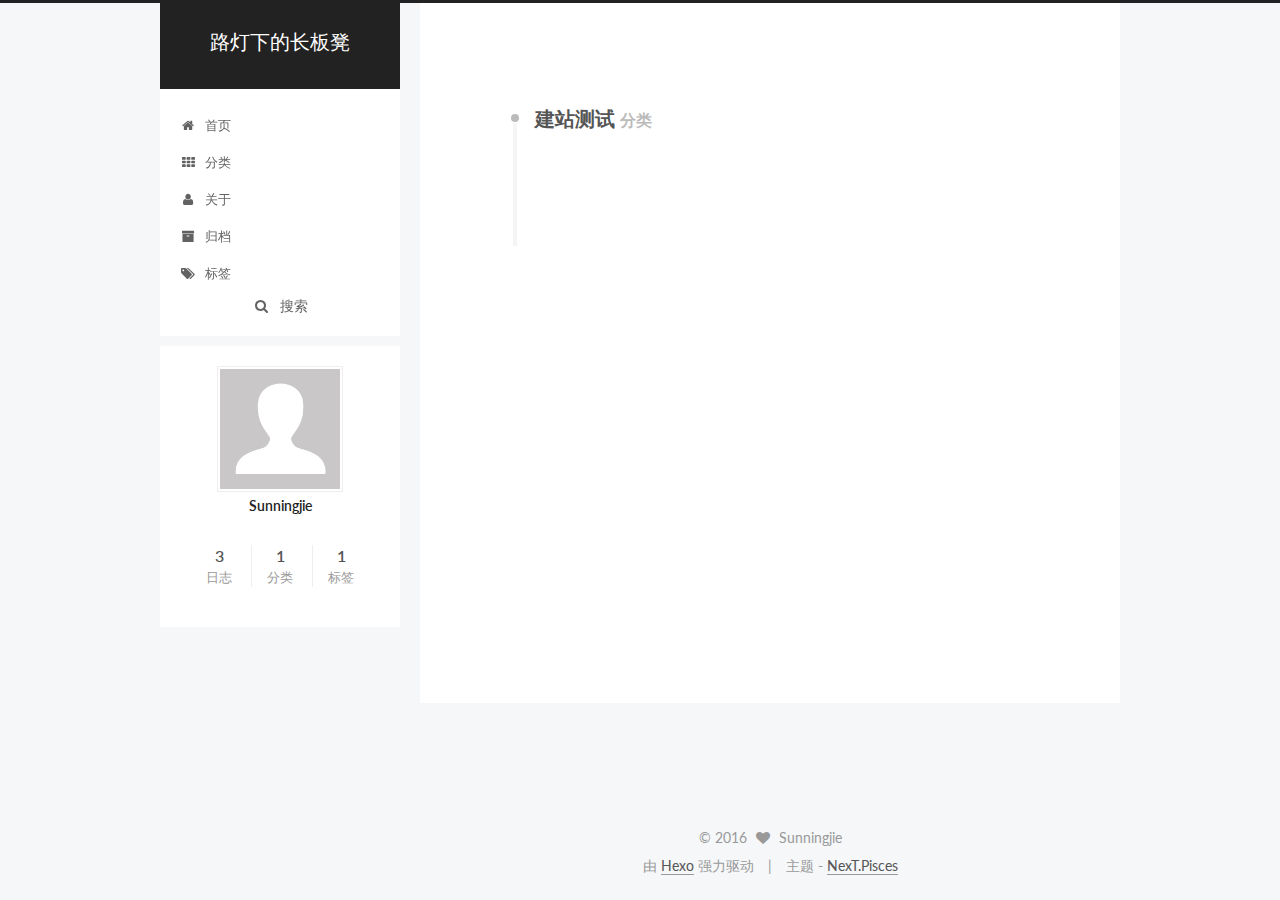
<file: categories/建站测试/index.html>
<!doctype html>



  


<html class="theme-next pisces use-motion" lang="zh-Hans">
<head>
  <meta charset="UTF-8"/>
<meta http-equiv="X-UA-Compatible" content="IE=edge" />
<meta name="viewport" content="width=device-width, initial-scale=1, maximum-scale=1"/>



<meta http-equiv="Cache-Control" content="no-transform" />
<meta http-equiv="Cache-Control" content="no-siteapp" />












  
  
  <link href="/lib/fancybox/source/jquery.fancybox.css?v=2.1.5" rel="stylesheet" type="text/css" />




  
  
  
  

  
    
    
  

  

  

  

  

  
    
    
    <link href="//fonts.googleapis.com/css?family=Lato:300,300italic,400,400italic,700,700italic&subset=latin,latin-ext" rel="stylesheet" type="text/css">
  






<link href="/lib/font-awesome/css/font-awesome.min.css?v=4.6.2" rel="stylesheet" type="text/css" />

<link href="/css/main.css?v=5.1.0" rel="stylesheet" type="text/css" />


  <meta name="keywords" content="Hexo, NexT" />








  <link rel="shortcut icon" type="image/x-icon" href="/favicon.ico?v=5.1.0" />






<meta property="og:type" content="website">
<meta property="og:title" content="路灯下的长板凳">
<meta property="og:url" content="http://www.icarus1992.com/categories/建站测试/index.html">
<meta property="og:site_name" content="路灯下的长板凳">
<meta name="twitter:card" content="summary">
<meta name="twitter:title" content="路灯下的长板凳">



<script type="text/javascript" id="hexo.configurations">
  var NexT = window.NexT || {};
  var CONFIG = {
    root: '/',
    scheme: 'Pisces',
    sidebar: {"position":"left","display":"post"},
    fancybox: true,
    motion: true,
    duoshuo: {
      userId: '0',
      author: '博主'
    },
    algolia: {
      applicationID: 'JHOF3DIHB0',
      apiKey: '13a65b5251003a18aa240655160618a2',
      indexName: 'icarus1992',
      hits: {"per_page":10},
      labels: {"input_placeholder":"搜索...","hits_empty":"未发现与 「${query}」相关的内容","hits_stats":"${hits} 条相关条目，使用了 ${time} 毫秒"}
    }
  };
</script>



  <link rel="canonical" href="http://www.icarus1992.com/categories/建站测试/"/>





  <title> 分类: 建站测试 | 路灯下的长板凳 </title>
</head>

<body itemscope itemtype="http://schema.org/WebPage" lang="zh-Hans">

  










  
  
    
  

  <div class="container one-collumn sidebar-position-left  ">
    <div class="headband"></div>

    <header id="header" class="header" itemscope itemtype="http://schema.org/WPHeader">
      <div class="header-inner"><div class="site-meta ">
  

  <div class="custom-logo-site-title">
    <a href="/"  class="brand" rel="start">
      <span class="logo-line-before"><i></i></span>
      <span class="site-title">路灯下的长板凳</span>
      <span class="logo-line-after"><i></i></span>
    </a>
  </div>
    
      <p class="site-subtitle"></p>
    
</div>

<div class="site-nav-toggle">
  <button>
    <span class="btn-bar"></span>
    <span class="btn-bar"></span>
    <span class="btn-bar"></span>
  </button>
</div>

<nav class="site-nav">
  

  
    <ul id="menu" class="menu">
      
        
        <li class="menu-item menu-item-home">
          <a href="/" rel="section">
            
              <i class="menu-item-icon fa fa-fw fa-home"></i> <br />
            
            首页
          </a>
        </li>
      
        
        <li class="menu-item menu-item-categories">
          <a href="/categories" rel="section">
            
              <i class="menu-item-icon fa fa-fw fa-th"></i> <br />
            
            分类
          </a>
        </li>
      
        
        <li class="menu-item menu-item-about">
          <a href="/about" rel="section">
            
              <i class="menu-item-icon fa fa-fw fa-user"></i> <br />
            
            关于
          </a>
        </li>
      
        
        <li class="menu-item menu-item-archives">
          <a href="/archives" rel="section">
            
              <i class="menu-item-icon fa fa-fw fa-archive"></i> <br />
            
            归档
          </a>
        </li>
      
        
        <li class="menu-item menu-item-tags">
          <a href="/tags" rel="section">
            
              <i class="menu-item-icon fa fa-fw fa-tags"></i> <br />
            
            标签
          </a>
        </li>
      

      
        <li class="menu-item menu-item-search">
          
            
              <i class="menu-item-icon fa fa-search fa-fw"></i> <br />
            
            搜索
          </a>
        </li>
      
    </ul>
  

  
    <div class="site-search">
      
  
  <div class="algolia-popup popup">
    <div class="algolia-search">
      <div class="algolia-search-input-icon">
        <i class="fa fa-search"></i>
      </div>
      <div class="algolia-search-input" id="algolia-search-input"></div>
    </div>

    <div class="algolia-results">
      <div id="algolia-stats"></div>
      <div id="algolia-hits"></div>
      <div id="algolia-pagination" class="algolia-pagination"></div>
    </div>

    <span class="popup-btn-close">
      <i class="fa fa-times-circle"></i>
    </span>
  </div>




    </div>
  
</nav>



 </div>
    </header>

    <main id="main" class="main">
      <div class="main-inner">
        <div class="content-wrap">
          <div id="content" class="content">
            

  <section id="posts" class="posts-collapse">
    <div class="collection-title">
      <h2 >
        建站测试
        <small>分类</small>
      </h2>
    </div>

    
      

  <article class="post post-type-normal" itemscope itemtype="http://schema.org/Article">
    <header class="post-header">

      <h1 class="post-title">
        
            <a class="post-title-link" href="/2016/12/26/post/" itemprop="url">
              
                <span itemprop="name">新文章发布测试</span>
              
            </a>
        
      </h1>

      <div class="post-meta">
        <time class="post-time" itemprop="dateCreated"
              datetime="2016-12-26T14:24:21+08:00"
              content="2016-12-26" >
          12-26
        </time>
      </div>

    </header>
  </article>


    
  </section>

  



          </div>
          


          

        </div>
        
          
  
  <div class="sidebar-toggle">
    <div class="sidebar-toggle-line-wrap">
      <span class="sidebar-toggle-line sidebar-toggle-line-first"></span>
      <span class="sidebar-toggle-line sidebar-toggle-line-middle"></span>
      <span class="sidebar-toggle-line sidebar-toggle-line-last"></span>
    </div>
  </div>

  <aside id="sidebar" class="sidebar">
    <div class="sidebar-inner">

      

      

      <section class="site-overview sidebar-panel sidebar-panel-active">
        <div class="site-author motion-element" itemprop="author" itemscope itemtype="http://schema.org/Person">
          <img class="site-author-image" itemprop="image"
               src="/images/avatar.gif"
               alt="Sunningjie" />
          <p class="site-author-name" itemprop="name">Sunningjie</p>
          <p class="site-description motion-element" itemprop="description"></p>
        </div>
        <nav class="site-state motion-element">
        
          
            <div class="site-state-item site-state-posts">
              <a href="/archives">
                <span class="site-state-item-count">3</span>
                <span class="site-state-item-name">日志</span>
              </a>
            </div>
          

          
            <div class="site-state-item site-state-categories">
              <a href="/categories">
                <span class="site-state-item-count">1</span>
                <span class="site-state-item-name">分类</span>
              </a>
            </div>
          

          
            <div class="site-state-item site-state-tags">
              <a href="/tags">
                <span class="site-state-item-count">1</span>
                <span class="site-state-item-name">标签</span>
              </a>
            </div>
          

        </nav>

        

        <div class="links-of-author motion-element">
          
        </div>

        
        

        
        

        


      </section>

      

    </div>
  </aside>


        
      </div>
    </main>

    <footer id="footer" class="footer">
      <div class="footer-inner">
        <div class="copyright" >
  
  &copy; 
  <span itemprop="copyrightYear">2016</span>
  <span class="with-love">
    <i class="fa fa-heart"></i>
  </span>
  <span class="author" itemprop="copyrightHolder">Sunningjie</span>
</div>


<div class="powered-by">
  由 <a class="theme-link" href="https://hexo.io">Hexo</a> 强力驱动
</div>

<div class="theme-info">
  主题 -
  <a class="theme-link" href="https://github.com/iissnan/hexo-theme-next">
    NexT.Pisces
  </a>
</div>


        

        
      </div>
    </footer>

    <div class="back-to-top">
      <i class="fa fa-arrow-up"></i>
    </div>
  </div>

  

<script type="text/javascript">
  if (Object.prototype.toString.call(window.Promise) !== '[object Function]') {
    window.Promise = null;
  }
</script>









  



  
  <script type="text/javascript" src="/lib/jquery/index.js?v=2.1.3"></script>

  
  <script type="text/javascript" src="/lib/fastclick/lib/fastclick.min.js?v=1.0.6"></script>

  
  <script type="text/javascript" src="/lib/jquery_lazyload/jquery.lazyload.js?v=1.9.7"></script>

  
  <script type="text/javascript" src="/lib/velocity/velocity.min.js?v=1.2.1"></script>

  
  <script type="text/javascript" src="/lib/velocity/velocity.ui.min.js?v=1.2.1"></script>

  
  <script type="text/javascript" src="/lib/fancybox/source/jquery.fancybox.pack.js?v=2.1.5"></script>


  


  <script type="text/javascript" src="/js/src/utils.js?v=5.1.0"></script>

  <script type="text/javascript" src="/js/src/motion.js?v=5.1.0"></script>



  
  


  <script type="text/javascript" src="/js/src/affix.js?v=5.1.0"></script>

  <script type="text/javascript" src="/js/src/schemes/pisces.js?v=5.1.0"></script>



  

  


  <script type="text/javascript" src="/js/src/bootstrap.js?v=5.1.0"></script>



  



  




	





  




  
  

  

  

  

  

  
  
  
  <link rel="stylesheet" href="/lib/algolia-instant-search/instantsearch.min.css">

  
  
  <script src="/lib/algolia-instant-search/instantsearch.min.js"></script>
  

  <script src="/js/src/algolia-search.js?v=5.1.0"></script>



</body>
</html>
</file>
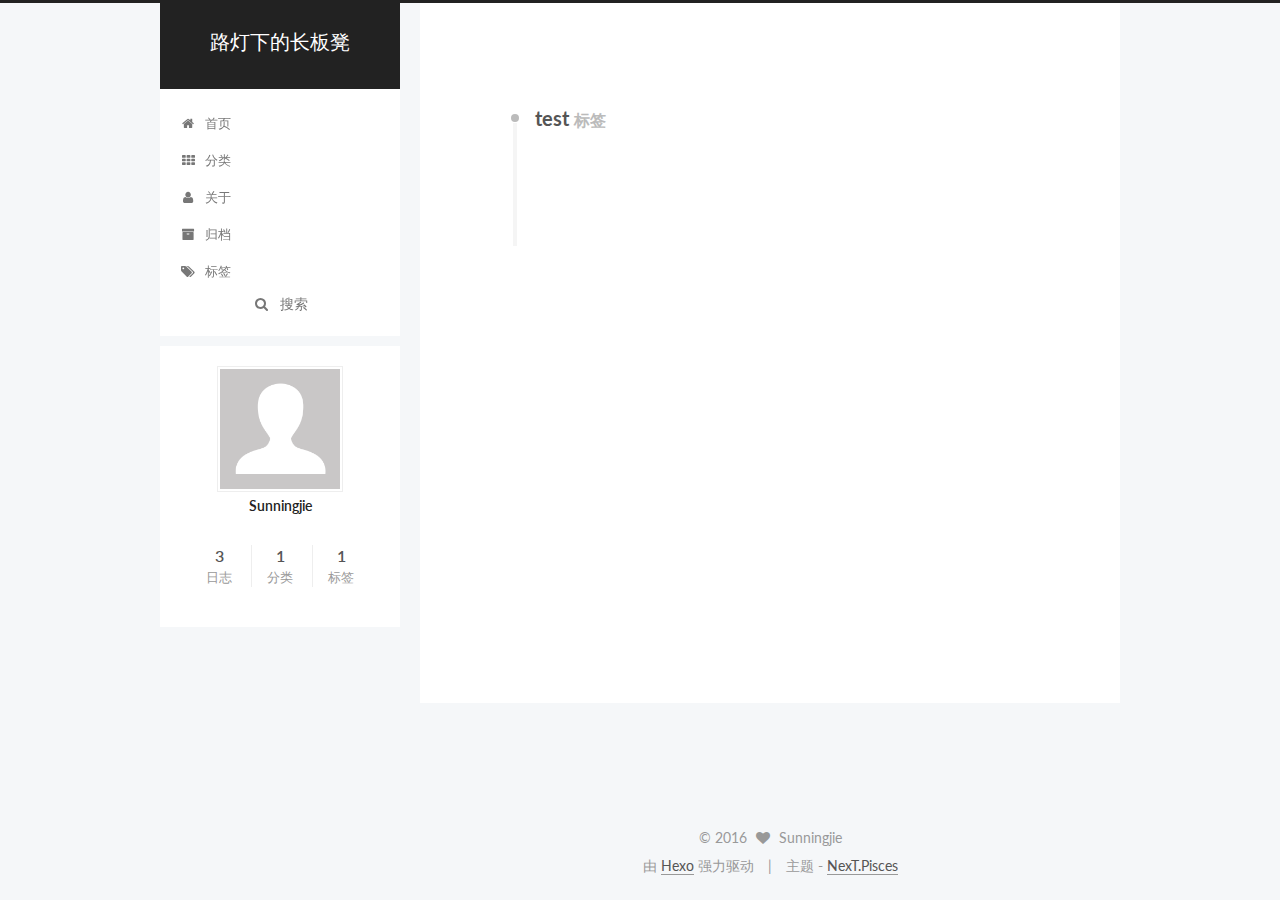
<file: tags/test/index.html>
<!doctype html>



  


<html class="theme-next pisces use-motion" lang="zh-Hans">
<head>
  <meta charset="UTF-8"/>
<meta http-equiv="X-UA-Compatible" content="IE=edge" />
<meta name="viewport" content="width=device-width, initial-scale=1, maximum-scale=1"/>



<meta http-equiv="Cache-Control" content="no-transform" />
<meta http-equiv="Cache-Control" content="no-siteapp" />












  
  
  <link href="/lib/fancybox/source/jquery.fancybox.css?v=2.1.5" rel="stylesheet" type="text/css" />




  
  
  
  

  
    
    
  

  

  

  

  

  
    
    
    <link href="//fonts.googleapis.com/css?family=Lato:300,300italic,400,400italic,700,700italic&subset=latin,latin-ext" rel="stylesheet" type="text/css">
  






<link href="/lib/font-awesome/css/font-awesome.min.css?v=4.6.2" rel="stylesheet" type="text/css" />

<link href="/css/main.css?v=5.1.0" rel="stylesheet" type="text/css" />


  <meta name="keywords" content="Hexo, NexT" />








  <link rel="shortcut icon" type="image/x-icon" href="/favicon.ico?v=5.1.0" />






<meta property="og:type" content="website">
<meta property="og:title" content="路灯下的长板凳">
<meta property="og:url" content="http://www.icarus1992.com/tags/test/index.html">
<meta property="og:site_name" content="路灯下的长板凳">
<meta name="twitter:card" content="summary">
<meta name="twitter:title" content="路灯下的长板凳">



<script type="text/javascript" id="hexo.configurations">
  var NexT = window.NexT || {};
  var CONFIG = {
    root: '/',
    scheme: 'Pisces',
    sidebar: {"position":"left","display":"post"},
    fancybox: true,
    motion: true,
    duoshuo: {
      userId: '0',
      author: '博主'
    },
    algolia: {
      applicationID: 'JHOF3DIHB0',
      apiKey: '13a65b5251003a18aa240655160618a2',
      indexName: 'icarus1992',
      hits: {"per_page":10},
      labels: {"input_placeholder":"搜索...","hits_empty":"未发现与 「${query}」相关的内容","hits_stats":"${hits} 条相关条目，使用了 ${time} 毫秒"}
    }
  };
</script>



  <link rel="canonical" href="http://www.icarus1992.com/tags/test/"/>





  <title> 标签: test | 路灯下的长板凳 </title>
</head>

<body itemscope itemtype="http://schema.org/WebPage" lang="zh-Hans">

  










  
  
    
  

  <div class="container one-collumn sidebar-position-left  ">
    <div class="headband"></div>

    <header id="header" class="header" itemscope itemtype="http://schema.org/WPHeader">
      <div class="header-inner"><div class="site-meta ">
  

  <div class="custom-logo-site-title">
    <a href="/"  class="brand" rel="start">
      <span class="logo-line-before"><i></i></span>
      <span class="site-title">路灯下的长板凳</span>
      <span class="logo-line-after"><i></i></span>
    </a>
  </div>
    
      <p class="site-subtitle"></p>
    
</div>

<div class="site-nav-toggle">
  <button>
    <span class="btn-bar"></span>
    <span class="btn-bar"></span>
    <span class="btn-bar"></span>
  </button>
</div>

<nav class="site-nav">
  

  
    <ul id="menu" class="menu">
      
        
        <li class="menu-item menu-item-home">
          <a href="/" rel="section">
            
              <i class="menu-item-icon fa fa-fw fa-home"></i> <br />
            
            首页
          </a>
        </li>
      
        
        <li class="menu-item menu-item-categories">
          <a href="/categories" rel="section">
            
              <i class="menu-item-icon fa fa-fw fa-th"></i> <br />
            
            分类
          </a>
        </li>
      
        
        <li class="menu-item menu-item-about">
          <a href="/about" rel="section">
            
              <i class="menu-item-icon fa fa-fw fa-user"></i> <br />
            
            关于
          </a>
        </li>
      
        
        <li class="menu-item menu-item-archives">
          <a href="/archives" rel="section">
            
              <i class="menu-item-icon fa fa-fw fa-archive"></i> <br />
            
            归档
          </a>
        </li>
      
        
        <li class="menu-item menu-item-tags">
          <a href="/tags" rel="section">
            
              <i class="menu-item-icon fa fa-fw fa-tags"></i> <br />
            
            标签
          </a>
        </li>
      

      
        <li class="menu-item menu-item-search">
          
            
              <i class="menu-item-icon fa fa-search fa-fw"></i> <br />
            
            搜索
          </a>
        </li>
      
    </ul>
  

  
    <div class="site-search">
      
  
  <div class="algolia-popup popup">
    <div class="algolia-search">
      <div class="algolia-search-input-icon">
        <i class="fa fa-search"></i>
      </div>
      <div class="algolia-search-input" id="algolia-search-input"></div>
    </div>

    <div class="algolia-results">
      <div id="algolia-stats"></div>
      <div id="algolia-hits"></div>
      <div id="algolia-pagination" class="algolia-pagination"></div>
    </div>

    <span class="popup-btn-close">
      <i class="fa fa-times-circle"></i>
    </span>
  </div>




    </div>
  
</nav>



 </div>
    </header>

    <main id="main" class="main">
      <div class="main-inner">
        <div class="content-wrap">
          <div id="content" class="content">
            

  <div id="posts" class="posts-collapse">
    <div class="collection-title">
      <h2 >
        test
        <small>标签</small>
      </h2>
    </div>

    
      

  <article class="post post-type-normal" itemscope itemtype="http://schema.org/Article">
    <header class="post-header">

      <h1 class="post-title">
        
            <a class="post-title-link" href="/2016/12/26/post/" itemprop="url">
              
                <span itemprop="name">新文章发布测试</span>
              
            </a>
        
      </h1>

      <div class="post-meta">
        <time class="post-time" itemprop="dateCreated"
              datetime="2016-12-26T14:24:21+08:00"
              content="2016-12-26" >
          12-26
        </time>
      </div>

    </header>
  </article>


    
  </div>

  


          </div>
          


          

        </div>
        
          
  
  <div class="sidebar-toggle">
    <div class="sidebar-toggle-line-wrap">
      <span class="sidebar-toggle-line sidebar-toggle-line-first"></span>
      <span class="sidebar-toggle-line sidebar-toggle-line-middle"></span>
      <span class="sidebar-toggle-line sidebar-toggle-line-last"></span>
    </div>
  </div>

  <aside id="sidebar" class="sidebar">
    <div class="sidebar-inner">

      

      

      <section class="site-overview sidebar-panel sidebar-panel-active">
        <div class="site-author motion-element" itemprop="author" itemscope itemtype="http://schema.org/Person">
          <img class="site-author-image" itemprop="image"
               src="/images/avatar.gif"
               alt="Sunningjie" />
          <p class="site-author-name" itemprop="name">Sunningjie</p>
          <p class="site-description motion-element" itemprop="description"></p>
        </div>
        <nav class="site-state motion-element">
        
          
            <div class="site-state-item site-state-posts">
              <a href="/archives">
                <span class="site-state-item-count">3</span>
                <span class="site-state-item-name">日志</span>
              </a>
            </div>
          

          
            <div class="site-state-item site-state-categories">
              <a href="/categories">
                <span class="site-state-item-count">1</span>
                <span class="site-state-item-name">分类</span>
              </a>
            </div>
          

          
            <div class="site-state-item site-state-tags">
              <a href="/tags">
                <span class="site-state-item-count">1</span>
                <span class="site-state-item-name">标签</span>
              </a>
            </div>
          

        </nav>

        

        <div class="links-of-author motion-element">
          
        </div>

        
        

        
        

        


      </section>

      

    </div>
  </aside>


        
      </div>
    </main>

    <footer id="footer" class="footer">
      <div class="footer-inner">
        <div class="copyright" >
  
  &copy; 
  <span itemprop="copyrightYear">2016</span>
  <span class="with-love">
    <i class="fa fa-heart"></i>
  </span>
  <span class="author" itemprop="copyrightHolder">Sunningjie</span>
</div>


<div class="powered-by">
  由 <a class="theme-link" href="https://hexo.io">Hexo</a> 强力驱动
</div>

<div class="theme-info">
  主题 -
  <a class="theme-link" href="https://github.com/iissnan/hexo-theme-next">
    NexT.Pisces
  </a>
</div>


        

        
      </div>
    </footer>

    <div class="back-to-top">
      <i class="fa fa-arrow-up"></i>
    </div>
  </div>

  

<script type="text/javascript">
  if (Object.prototype.toString.call(window.Promise) !== '[object Function]') {
    window.Promise = null;
  }
</script>









  



  
  <script type="text/javascript" src="/lib/jquery/index.js?v=2.1.3"></script>

  
  <script type="text/javascript" src="/lib/fastclick/lib/fastclick.min.js?v=1.0.6"></script>

  
  <script type="text/javascript" src="/lib/jquery_lazyload/jquery.lazyload.js?v=1.9.7"></script>

  
  <script type="text/javascript" src="/lib/velocity/velocity.min.js?v=1.2.1"></script>

  
  <script type="text/javascript" src="/lib/velocity/velocity.ui.min.js?v=1.2.1"></script>

  
  <script type="text/javascript" src="/lib/fancybox/source/jquery.fancybox.pack.js?v=2.1.5"></script>


  


  <script type="text/javascript" src="/js/src/utils.js?v=5.1.0"></script>

  <script type="text/javascript" src="/js/src/motion.js?v=5.1.0"></script>



  
  


  <script type="text/javascript" src="/js/src/affix.js?v=5.1.0"></script>

  <script type="text/javascript" src="/js/src/schemes/pisces.js?v=5.1.0"></script>



  

  


  <script type="text/javascript" src="/js/src/bootstrap.js?v=5.1.0"></script>



  



  




	





  




  
  

  

  

  

  

  
  
  
  <link rel="stylesheet" href="/lib/algolia-instant-search/instantsearch.min.css">

  
  
  <script src="/lib/algolia-instant-search/instantsearch.min.js"></script>
  

  <script src="/js/src/algolia-search.js?v=5.1.0"></script>



</body>
</html>
</file>
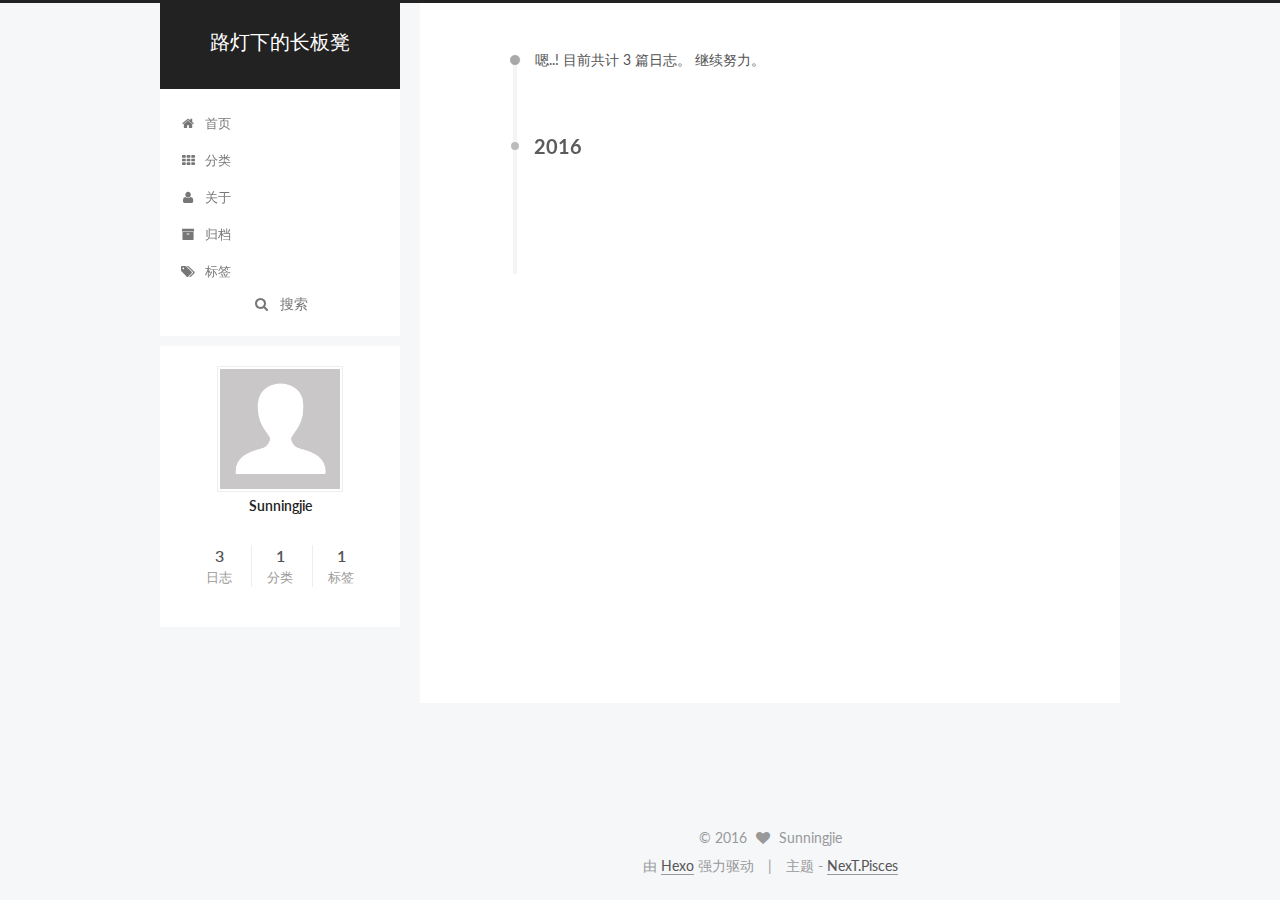
<file: archives/2016/11/index.html>
<!doctype html>



  


<html class="theme-next pisces use-motion" lang="zh-Hans">
<head>
  <meta charset="UTF-8"/>
<meta http-equiv="X-UA-Compatible" content="IE=edge" />
<meta name="viewport" content="width=device-width, initial-scale=1, maximum-scale=1"/>



<meta http-equiv="Cache-Control" content="no-transform" />
<meta http-equiv="Cache-Control" content="no-siteapp" />












  
  
  <link href="/lib/fancybox/source/jquery.fancybox.css?v=2.1.5" rel="stylesheet" type="text/css" />




  
  
  
  

  
    
    
  

  

  

  

  

  
    
    
    <link href="//fonts.googleapis.com/css?family=Lato:300,300italic,400,400italic,700,700italic&subset=latin,latin-ext" rel="stylesheet" type="text/css">
  






<link href="/lib/font-awesome/css/font-awesome.min.css?v=4.6.2" rel="stylesheet" type="text/css" />

<link href="/css/main.css?v=5.1.0" rel="stylesheet" type="text/css" />


  <meta name="keywords" content="Hexo, NexT" />








  <link rel="shortcut icon" type="image/x-icon" href="/favicon.ico?v=5.1.0" />






<meta property="og:type" content="website">
<meta property="og:title" content="路灯下的长板凳">
<meta property="og:url" content="http://www.icarus1992.com/archives/2016/11/index.html">
<meta property="og:site_name" content="路灯下的长板凳">
<meta name="twitter:card" content="summary">
<meta name="twitter:title" content="路灯下的长板凳">



<script type="text/javascript" id="hexo.configurations">
  var NexT = window.NexT || {};
  var CONFIG = {
    root: '/',
    scheme: 'Pisces',
    sidebar: {"position":"left","display":"post"},
    fancybox: true,
    motion: true,
    duoshuo: {
      userId: '0',
      author: '博主'
    },
    algolia: {
      applicationID: 'JHOF3DIHB0',
      apiKey: '13a65b5251003a18aa240655160618a2',
      indexName: 'icarus1992',
      hits: {"per_page":10},
      labels: {"input_placeholder":"搜索...","hits_empty":"未发现与 「${query}」相关的内容","hits_stats":"${hits} 条相关条目，使用了 ${time} 毫秒"}
    }
  };
</script>



  <link rel="canonical" href="http://www.icarus1992.com/archives/2016/11/"/>





  <title> 归档 | 路灯下的长板凳 </title>
</head>

<body itemscope itemtype="http://schema.org/WebPage" lang="zh-Hans">

  










  
  
    
  

  <div class="container one-collumn sidebar-position-left  page-archive  ">
    <div class="headband"></div>

    <header id="header" class="header" itemscope itemtype="http://schema.org/WPHeader">
      <div class="header-inner"><div class="site-meta ">
  

  <div class="custom-logo-site-title">
    <a href="/"  class="brand" rel="start">
      <span class="logo-line-before"><i></i></span>
      <span class="site-title">路灯下的长板凳</span>
      <span class="logo-line-after"><i></i></span>
    </a>
  </div>
    
      <p class="site-subtitle"></p>
    
</div>

<div class="site-nav-toggle">
  <button>
    <span class="btn-bar"></span>
    <span class="btn-bar"></span>
    <span class="btn-bar"></span>
  </button>
</div>

<nav class="site-nav">
  

  
    <ul id="menu" class="menu">
      
        
        <li class="menu-item menu-item-home">
          <a href="/" rel="section">
            
              <i class="menu-item-icon fa fa-fw fa-home"></i> <br />
            
            首页
          </a>
        </li>
      
        
        <li class="menu-item menu-item-categories">
          <a href="/categories" rel="section">
            
              <i class="menu-item-icon fa fa-fw fa-th"></i> <br />
            
            分类
          </a>
        </li>
      
        
        <li class="menu-item menu-item-about">
          <a href="/about" rel="section">
            
              <i class="menu-item-icon fa fa-fw fa-user"></i> <br />
            
            关于
          </a>
        </li>
      
        
        <li class="menu-item menu-item-archives">
          <a href="/archives" rel="section">
            
              <i class="menu-item-icon fa fa-fw fa-archive"></i> <br />
            
            归档
          </a>
        </li>
      
        
        <li class="menu-item menu-item-tags">
          <a href="/tags" rel="section">
            
              <i class="menu-item-icon fa fa-fw fa-tags"></i> <br />
            
            标签
          </a>
        </li>
      

      
        <li class="menu-item menu-item-search">
          
            
              <i class="menu-item-icon fa fa-search fa-fw"></i> <br />
            
            搜索
          </a>
        </li>
      
    </ul>
  

  
    <div class="site-search">
      
  
  <div class="algolia-popup popup">
    <div class="algolia-search">
      <div class="algolia-search-input-icon">
        <i class="fa fa-search"></i>
      </div>
      <div class="algolia-search-input" id="algolia-search-input"></div>
    </div>

    <div class="algolia-results">
      <div id="algolia-stats"></div>
      <div id="algolia-hits"></div>
      <div id="algolia-pagination" class="algolia-pagination"></div>
    </div>

    <span class="popup-btn-close">
      <i class="fa fa-times-circle"></i>
    </span>
  </div>




    </div>
  
</nav>



 </div>
    </header>

    <main id="main" class="main">
      <div class="main-inner">
        <div class="content-wrap">
          <div id="content" class="content">
            

  <section id="posts" class="posts-collapse">
    <span class="archive-move-on"></span>

    <span class="archive-page-counter">
      
      
      
        
      
      嗯..! 目前共计 3 篇日志。 继续努力。
    </span>

    

      
      
      

      
        
        <div class="collection-title">
          <h2 class="archive-year motion-element" id="archive-year-2016">2016</h2>
        </div>
      
      

      

  <article class="post post-type-normal" itemscope itemtype="http://schema.org/Article">
    <header class="post-header">

      <h1 class="post-title">
        
            <a class="post-title-link" href="/2016/11/23/hello-world/" itemprop="url">
              
                <span itemprop="name">Hello World</span>
              
            </a>
        
      </h1>

      <div class="post-meta">
        <time class="post-time" itemprop="dateCreated"
              datetime="2016-11-23T00:03:04+08:00"
              content="2016-11-23" >
          11-23
        </time>
      </div>

    </header>
  </article>



    

  </section>

  



          </div>
          


          

        </div>
        
          
  
  <div class="sidebar-toggle">
    <div class="sidebar-toggle-line-wrap">
      <span class="sidebar-toggle-line sidebar-toggle-line-first"></span>
      <span class="sidebar-toggle-line sidebar-toggle-line-middle"></span>
      <span class="sidebar-toggle-line sidebar-toggle-line-last"></span>
    </div>
  </div>

  <aside id="sidebar" class="sidebar">
    <div class="sidebar-inner">

      

      

      <section class="site-overview sidebar-panel sidebar-panel-active">
        <div class="site-author motion-element" itemprop="author" itemscope itemtype="http://schema.org/Person">
          <img class="site-author-image" itemprop="image"
               src="/images/avatar.gif"
               alt="Sunningjie" />
          <p class="site-author-name" itemprop="name">Sunningjie</p>
          <p class="site-description motion-element" itemprop="description"></p>
        </div>
        <nav class="site-state motion-element">
        
          
            <div class="site-state-item site-state-posts">
              <a href="/archives">
                <span class="site-state-item-count">3</span>
                <span class="site-state-item-name">日志</span>
              </a>
            </div>
          

          
            <div class="site-state-item site-state-categories">
              <a href="/categories">
                <span class="site-state-item-count">1</span>
                <span class="site-state-item-name">分类</span>
              </a>
            </div>
          

          
            <div class="site-state-item site-state-tags">
              <a href="/tags">
                <span class="site-state-item-count">1</span>
                <span class="site-state-item-name">标签</span>
              </a>
            </div>
          

        </nav>

        

        <div class="links-of-author motion-element">
          
        </div>

        
        

        
        

        


      </section>

      

    </div>
  </aside>


        
      </div>
    </main>

    <footer id="footer" class="footer">
      <div class="footer-inner">
        <div class="copyright" >
  
  &copy; 
  <span itemprop="copyrightYear">2016</span>
  <span class="with-love">
    <i class="fa fa-heart"></i>
  </span>
  <span class="author" itemprop="copyrightHolder">Sunningjie</span>
</div>


<div class="powered-by">
  由 <a class="theme-link" href="https://hexo.io">Hexo</a> 强力驱动
</div>

<div class="theme-info">
  主题 -
  <a class="theme-link" href="https://github.com/iissnan/hexo-theme-next">
    NexT.Pisces
  </a>
</div>


        

        
      </div>
    </footer>

    <div class="back-to-top">
      <i class="fa fa-arrow-up"></i>
    </div>
  </div>

  

<script type="text/javascript">
  if (Object.prototype.toString.call(window.Promise) !== '[object Function]') {
    window.Promise = null;
  }
</script>









  



  
  <script type="text/javascript" src="/lib/jquery/index.js?v=2.1.3"></script>

  
  <script type="text/javascript" src="/lib/fastclick/lib/fastclick.min.js?v=1.0.6"></script>

  
  <script type="text/javascript" src="/lib/jquery_lazyload/jquery.lazyload.js?v=1.9.7"></script>

  
  <script type="text/javascript" src="/lib/velocity/velocity.min.js?v=1.2.1"></script>

  
  <script type="text/javascript" src="/lib/velocity/velocity.ui.min.js?v=1.2.1"></script>

  
  <script type="text/javascript" src="/lib/fancybox/source/jquery.fancybox.pack.js?v=2.1.5"></script>


  


  <script type="text/javascript" src="/js/src/utils.js?v=5.1.0"></script>

  <script type="text/javascript" src="/js/src/motion.js?v=5.1.0"></script>



  
  


  <script type="text/javascript" src="/js/src/affix.js?v=5.1.0"></script>

  <script type="text/javascript" src="/js/src/schemes/pisces.js?v=5.1.0"></script>



  
  
    <script type="text/javascript" id="motion.page.archive">
      $('.archive-year').velocity('transition.slideLeftIn');
    </script>
  


  


  <script type="text/javascript" src="/js/src/bootstrap.js?v=5.1.0"></script>



  



  




	





  




  
  

  

  

  

  

  
  
  
  <link rel="stylesheet" href="/lib/algolia-instant-search/instantsearch.min.css">

  
  
  <script src="/lib/algolia-instant-search/instantsearch.min.js"></script>
  

  <script src="/js/src/algolia-search.js?v=5.1.0"></script>



</body>
</html>
</file>
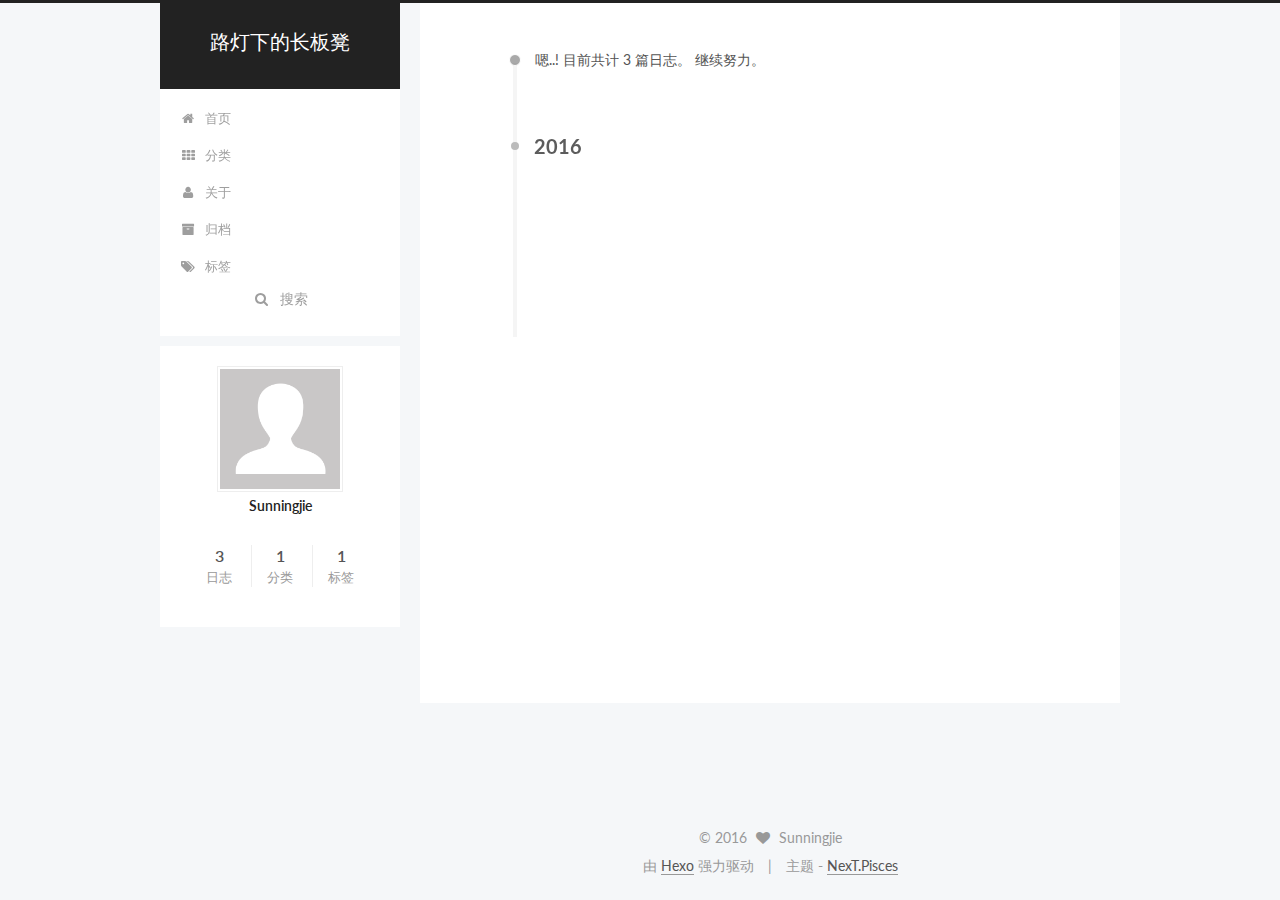
<file: archives/2016/12/index.html>
<!doctype html>



  


<html class="theme-next pisces use-motion" lang="zh-Hans">
<head>
  <meta charset="UTF-8"/>
<meta http-equiv="X-UA-Compatible" content="IE=edge" />
<meta name="viewport" content="width=device-width, initial-scale=1, maximum-scale=1"/>



<meta http-equiv="Cache-Control" content="no-transform" />
<meta http-equiv="Cache-Control" content="no-siteapp" />












  
  
  <link href="/lib/fancybox/source/jquery.fancybox.css?v=2.1.5" rel="stylesheet" type="text/css" />




  
  
  
  

  
    
    
  

  

  

  

  

  
    
    
    <link href="//fonts.googleapis.com/css?family=Lato:300,300italic,400,400italic,700,700italic&subset=latin,latin-ext" rel="stylesheet" type="text/css">
  






<link href="/lib/font-awesome/css/font-awesome.min.css?v=4.6.2" rel="stylesheet" type="text/css" />

<link href="/css/main.css?v=5.1.0" rel="stylesheet" type="text/css" />


  <meta name="keywords" content="Hexo, NexT" />








  <link rel="shortcut icon" type="image/x-icon" href="/favicon.ico?v=5.1.0" />






<meta property="og:type" content="website">
<meta property="og:title" content="路灯下的长板凳">
<meta property="og:url" content="http://www.icarus1992.com/archives/2016/12/index.html">
<meta property="og:site_name" content="路灯下的长板凳">
<meta name="twitter:card" content="summary">
<meta name="twitter:title" content="路灯下的长板凳">



<script type="text/javascript" id="hexo.configurations">
  var NexT = window.NexT || {};
  var CONFIG = {
    root: '/',
    scheme: 'Pisces',
    sidebar: {"position":"left","display":"post"},
    fancybox: true,
    motion: true,
    duoshuo: {
      userId: '0',
      author: '博主'
    },
    algolia: {
      applicationID: 'JHOF3DIHB0',
      apiKey: '13a65b5251003a18aa240655160618a2',
      indexName: 'icarus1992',
      hits: {"per_page":10},
      labels: {"input_placeholder":"搜索...","hits_empty":"未发现与 「${query}」相关的内容","hits_stats":"${hits} 条相关条目，使用了 ${time} 毫秒"}
    }
  };
</script>



  <link rel="canonical" href="http://www.icarus1992.com/archives/2016/12/"/>





  <title> 归档 | 路灯下的长板凳 </title>
</head>

<body itemscope itemtype="http://schema.org/WebPage" lang="zh-Hans">

  










  
  
    
  

  <div class="container one-collumn sidebar-position-left  page-archive  ">
    <div class="headband"></div>

    <header id="header" class="header" itemscope itemtype="http://schema.org/WPHeader">
      <div class="header-inner"><div class="site-meta ">
  

  <div class="custom-logo-site-title">
    <a href="/"  class="brand" rel="start">
      <span class="logo-line-before"><i></i></span>
      <span class="site-title">路灯下的长板凳</span>
      <span class="logo-line-after"><i></i></span>
    </a>
  </div>
    
      <p class="site-subtitle"></p>
    
</div>

<div class="site-nav-toggle">
  <button>
    <span class="btn-bar"></span>
    <span class="btn-bar"></span>
    <span class="btn-bar"></span>
  </button>
</div>

<nav class="site-nav">
  

  
    <ul id="menu" class="menu">
      
        
        <li class="menu-item menu-item-home">
          <a href="/" rel="section">
            
              <i class="menu-item-icon fa fa-fw fa-home"></i> <br />
            
            首页
          </a>
        </li>
      
        
        <li class="menu-item menu-item-categories">
          <a href="/categories" rel="section">
            
              <i class="menu-item-icon fa fa-fw fa-th"></i> <br />
            
            分类
          </a>
        </li>
      
        
        <li class="menu-item menu-item-about">
          <a href="/about" rel="section">
            
              <i class="menu-item-icon fa fa-fw fa-user"></i> <br />
            
            关于
          </a>
        </li>
      
        
        <li class="menu-item menu-item-archives">
          <a href="/archives" rel="section">
            
              <i class="menu-item-icon fa fa-fw fa-archive"></i> <br />
            
            归档
          </a>
        </li>
      
        
        <li class="menu-item menu-item-tags">
          <a href="/tags" rel="section">
            
              <i class="menu-item-icon fa fa-fw fa-tags"></i> <br />
            
            标签
          </a>
        </li>
      

      
        <li class="menu-item menu-item-search">
          
            
              <i class="menu-item-icon fa fa-search fa-fw"></i> <br />
            
            搜索
          </a>
        </li>
      
    </ul>
  

  
    <div class="site-search">
      
  
  <div class="algolia-popup popup">
    <div class="algolia-search">
      <div class="algolia-search-input-icon">
        <i class="fa fa-search"></i>
      </div>
      <div class="algolia-search-input" id="algolia-search-input"></div>
    </div>

    <div class="algolia-results">
      <div id="algolia-stats"></div>
      <div id="algolia-hits"></div>
      <div id="algolia-pagination" class="algolia-pagination"></div>
    </div>

    <span class="popup-btn-close">
      <i class="fa fa-times-circle"></i>
    </span>
  </div>




    </div>
  
</nav>



 </div>
    </header>

    <main id="main" class="main">
      <div class="main-inner">
        <div class="content-wrap">
          <div id="content" class="content">
            

  <section id="posts" class="posts-collapse">
    <span class="archive-move-on"></span>

    <span class="archive-page-counter">
      
      
      
        
      
      嗯..! 目前共计 3 篇日志。 继续努力。
    </span>

    

      
      
      

      
        
        <div class="collection-title">
          <h2 class="archive-year motion-element" id="archive-year-2016">2016</h2>
        </div>
      
      

      

  <article class="post post-type-normal" itemscope itemtype="http://schema.org/Article">
    <header class="post-header">

      <h1 class="post-title">
        
            <a class="post-title-link" href="/2016/12/26/post/" itemprop="url">
              
                <span itemprop="name">新文章发布测试</span>
              
            </a>
        
      </h1>

      <div class="post-meta">
        <time class="post-time" itemprop="dateCreated"
              datetime="2016-12-26T14:24:21+08:00"
              content="2016-12-26" >
          12-26
        </time>
      </div>

    </header>
  </article>



    

      
      
      

      
      

      

  <article class="post post-type-normal" itemscope itemtype="http://schema.org/Article">
    <header class="post-header">

      <h1 class="post-title">
        
            <a class="post-title-link" href="/2016/12/17/test/" itemprop="url">
              
                <span itemprop="name">test</span>
              
            </a>
        
      </h1>

      <div class="post-meta">
        <time class="post-time" itemprop="dateCreated"
              datetime="2016-12-17T14:59:00+08:00"
              content="2016-12-17" >
          12-17
        </time>
      </div>

    </header>
  </article>



    

  </section>

  



          </div>
          


          

        </div>
        
          
  
  <div class="sidebar-toggle">
    <div class="sidebar-toggle-line-wrap">
      <span class="sidebar-toggle-line sidebar-toggle-line-first"></span>
      <span class="sidebar-toggle-line sidebar-toggle-line-middle"></span>
      <span class="sidebar-toggle-line sidebar-toggle-line-last"></span>
    </div>
  </div>

  <aside id="sidebar" class="sidebar">
    <div class="sidebar-inner">

      

      

      <section class="site-overview sidebar-panel sidebar-panel-active">
        <div class="site-author motion-element" itemprop="author" itemscope itemtype="http://schema.org/Person">
          <img class="site-author-image" itemprop="image"
               src="/images/avatar.gif"
               alt="Sunningjie" />
          <p class="site-author-name" itemprop="name">Sunningjie</p>
          <p class="site-description motion-element" itemprop="description"></p>
        </div>
        <nav class="site-state motion-element">
        
          
            <div class="site-state-item site-state-posts">
              <a href="/archives">
                <span class="site-state-item-count">3</span>
                <span class="site-state-item-name">日志</span>
              </a>
            </div>
          

          
            <div class="site-state-item site-state-categories">
              <a href="/categories">
                <span class="site-state-item-count">1</span>
                <span class="site-state-item-name">分类</span>
              </a>
            </div>
          

          
            <div class="site-state-item site-state-tags">
              <a href="/tags">
                <span class="site-state-item-count">1</span>
                <span class="site-state-item-name">标签</span>
              </a>
            </div>
          

        </nav>

        

        <div class="links-of-author motion-element">
          
        </div>

        
        

        
        

        


      </section>

      

    </div>
  </aside>


        
      </div>
    </main>

    <footer id="footer" class="footer">
      <div class="footer-inner">
        <div class="copyright" >
  
  &copy; 
  <span itemprop="copyrightYear">2016</span>
  <span class="with-love">
    <i class="fa fa-heart"></i>
  </span>
  <span class="author" itemprop="copyrightHolder">Sunningjie</span>
</div>


<div class="powered-by">
  由 <a class="theme-link" href="https://hexo.io">Hexo</a> 强力驱动
</div>

<div class="theme-info">
  主题 -
  <a class="theme-link" href="https://github.com/iissnan/hexo-theme-next">
    NexT.Pisces
  </a>
</div>


        

        
      </div>
    </footer>

    <div class="back-to-top">
      <i class="fa fa-arrow-up"></i>
    </div>
  </div>

  

<script type="text/javascript">
  if (Object.prototype.toString.call(window.Promise) !== '[object Function]') {
    window.Promise = null;
  }
</script>









  



  
  <script type="text/javascript" src="/lib/jquery/index.js?v=2.1.3"></script>

  
  <script type="text/javascript" src="/lib/fastclick/lib/fastclick.min.js?v=1.0.6"></script>

  
  <script type="text/javascript" src="/lib/jquery_lazyload/jquery.lazyload.js?v=1.9.7"></script>

  
  <script type="text/javascript" src="/lib/velocity/velocity.min.js?v=1.2.1"></script>

  
  <script type="text/javascript" src="/lib/velocity/velocity.ui.min.js?v=1.2.1"></script>

  
  <script type="text/javascript" src="/lib/fancybox/source/jquery.fancybox.pack.js?v=2.1.5"></script>


  


  <script type="text/javascript" src="/js/src/utils.js?v=5.1.0"></script>

  <script type="text/javascript" src="/js/src/motion.js?v=5.1.0"></script>



  
  


  <script type="text/javascript" src="/js/src/affix.js?v=5.1.0"></script>

  <script type="text/javascript" src="/js/src/schemes/pisces.js?v=5.1.0"></script>



  
  
    <script type="text/javascript" id="motion.page.archive">
      $('.archive-year').velocity('transition.slideLeftIn');
    </script>
  


  


  <script type="text/javascript" src="/js/src/bootstrap.js?v=5.1.0"></script>



  



  




	





  




  
  

  

  

  

  

  
  
  
  <link rel="stylesheet" href="/lib/algolia-instant-search/instantsearch.min.css">

  
  
  <script src="/lib/algolia-instant-search/instantsearch.min.js"></script>
  

  <script src="/js/src/algolia-search.js?v=5.1.0"></script>



</body>
</html>
</file>
<file: css/main.css>
/* normalize.css v3.0.2 | MIT License | git.io/normalize */
html {
  font-family: sans-serif; /* 1 */
  -ms-text-size-adjust: 100%; /* 2 */
  -webkit-text-size-adjust: 100%; /* 2 */
}
body {
  margin: 0;
}
article,
aside,
details,
figcaption,
figure,
footer,
header,
hgroup,
main,
menu,
nav,
section,
summary {
  display: block;
}
audio,
canvas,
progress,
video {
  display: inline-block; /* 1 */
  vertical-align: baseline; /* 2 */
}
audio:not([controls]) {
  display: none;
  height: 0;
}
[hidden],
template {
  display: none;
}
a {
  background-color: transparent;
}
a:active,
a:hover {
  outline: 0;
}
abbr[title] {
  border-bottom: 1px dotted;
}
b,
strong {
  font-weight: bold;
}
dfn {
  font-style: italic;
}
h1 {
  font-size: 2em;
  margin: 0.67em 0;
}
mark {
  background: #ff0;
  color: #000;
}
small {
  font-size: 80%;
}
sub,
sup {
  font-size: 75%;
  line-height: 0;
  position: relative;
  vertical-align: baseline;
}
sup {
  top: -0.5em;
}
sub {
  bottom: -0.25em;
}
img {
  border: 0;
}
svg:not(:root) {
  overflow: hidden;
}
figure {
  margin: 1em 40px;
}
hr {
  -moz-box-sizing: content-box;
  box-sizing: content-box;
  height: 0;
}
pre {
  overflow: auto;
}
code,
kbd,
pre,
samp {
  font-family: monospace, monospace;
  font-size: 1em;
}
button,
input,
optgroup,
select,
textarea {
  color: inherit; /* 1 */
  font: inherit; /* 2 */
  margin: 0; /* 3 */
}
button {
  overflow: visible;
}
button,
select {
  text-transform: none;
}
button,
html input[type="button"],
input[type="reset"],
input[type="submit"] {
  -webkit-appearance: button; /* 2 */
  cursor: pointer; /* 3 */
}
button[disabled],
html input[disabled] {
  cursor: default;
}
button::-moz-focus-inner,
input::-moz-focus-inner {
  border: 0;
  padding: 0;
}
input {
  line-height: normal;
}
input[type="checkbox"],
input[type="radio"] {
  box-sizing: border-box; /* 1 */
  padding: 0; /* 2 */
}
input[type="number"]::-webkit-inner-spin-button,
input[type="number"]::-webkit-outer-spin-button {
  height: auto;
}
input[type="search"] {
  -webkit-appearance: textfield; /* 1 */
  -moz-box-sizing: content-box;
  -webkit-box-sizing: content-box; /* 2 */
  box-sizing: content-box;
}
input[type="search"]::-webkit-search-cancel-button,
input[type="search"]::-webkit-search-decoration {
  -webkit-appearance: none;
}
fieldset {
  border: 1px solid #c0c0c0;
  margin: 0 2px;
  padding: 0.35em 0.625em 0.75em;
}
legend {
  border: 0; /* 1 */
  padding: 0; /* 2 */
}
textarea {
  overflow: auto;
}
optgroup {
  font-weight: bold;
}
table {
  border-collapse: collapse;
  border-spacing: 0;
}
td,
th {
  padding: 0;
}
::selection {
  background: #262a30;
  color: #fff;
}
body {
  position: relative;
  font-family: 'Lato', "PingFang SC", "Microsoft YaHei", sans-serif;
  font-size: 14px;
  line-height: 2;
  color: #555;
  background: #f5f7f9;
}
@media (max-width: 767px) {
  body {
    padding-right: 0 !important;
  }
}
@media (min-width: 768px) and (max-width: 991px) {
  body {
    padding-right: 0 !important;
  }
}
@media (min-width: 1600px) {
  body {
    font-size: 16px;
  }
}
h1,
h2,
h3,
h4,
h5,
h6 {
  margin: 0;
  padding: 0;
  font-weight: bold;
  line-height: 1.5;
  font-family: 'Lato', "PingFang SC", "Microsoft YaHei", sans-serif;
}
h2,
h3,
h4,
h5,
h6 {
  margin: 20px 0 15px;
}
h1 {
  font-size: 22px;
}
@media (max-width: 767px) {
  h1 {
    font-size: 18px;
  }
}
h2 {
  font-size: 20px;
}
@media (max-width: 767px) {
  h2 {
    font-size: 16px;
  }
}
h3 {
  font-size: 18px;
}
@media (max-width: 767px) {
  h3 {
    font-size: 14px;
  }
}
h4 {
  font-size: 16px;
}
@media (max-width: 767px) {
  h4 {
    font-size: 12px;
  }
}
h5 {
  font-size: 14px;
}
@media (max-width: 767px) {
  h5 {
    font-size: 10px;
  }
}
h6 {
  font-size: 12px;
}
@media (max-width: 767px) {
  h6 {
    font-size: 8px;
  }
}
p {
  margin: 0 0 25px 0;
}
a {
  color: #555;
  text-decoration: none;
  border-bottom: 1px solid #999;
  word-wrap: break-word;
}
a:hover {
  color: #222;
  border-bottom-color: #222;
}
ul {
  list-style: none;
}
blockquote {
  margin: 0;
  padding: 0;
}
img {
  display: block;
  margin: auto;
  max-width: 100%;
  height: auto;
}
hr {
  margin: 40px 0;
  height: 3px;
  border: none;
  background-color: #ddd;
  background-image: repeating-linear-gradient(-45deg, #fff, #fff 4px, transparent 4px, transparent 8px);
}
blockquote {
  padding: 0 15px;
  color: #666;
  border-left: 4px solid #ddd;
}
blockquote cite::before {
  content: "-";
  padding: 0 5px;
}
dt {
  font-weight: 700;
}
dd {
  margin: 0;
  padding: 0;
}
.text-left {
  text-align: left;
}
.text-center {
  text-align: center;
}
.text-right {
  text-align: right;
}
.text-justify {
  text-align: justify;
}
.text-nowrap {
  white-space: nowrap;
}
.text-lowercase {
  text-transform: lowercase;
}
.text-uppercase {
  text-transform: uppercase;
}
.text-capitalize {
  text-transform: capitalize;
}
.center-block {
  display: block;
  margin-left: auto;
  margin-right: auto;
}
.clearfix:before,
.clearfix:after {
  content: " ";
  display: table;
}
.clearfix:after {
  clear: both;
}
.pullquote {
  width: 45%;
}
.pullquote.left {
  float: left;
  margin-left: 5px;
  margin-right: 10px;
}
.pullquote.right {
  float: right;
  margin-left: 10px;
  margin-right: 5px;
}
.affix.affix.affix {
  position: fixed;
}
.translation {
  margin-top: -20px;
  font-size: 14px;
  color: #999;
}
.scrollbar-measure {
  width: 100px;
  height: 100px;
  overflow: scroll;
  position: absolute;
  top: -9999px;
}
.use-motion .motion-element {
  opacity: 0;
}
#local-search-input {
  padding: 3px;
  border: none;
  text-indent: 14px;
  border-radius: 0;
  width: 140px;
  outline: none;
  border-bottom: 1px solid #999;
  background: inherit;
  opacity: 0.5;
}
#local-search-input:focus {
  opacity: 1;
}
.search-icon {
  position: absolute;
  top: 9px;
}
table {
  margin: 20px 0;
  width: 100%;
  border-collapse: collapse;
  border-spacing: 0;
  border: 1px solid #ddd;
  font-size: 14px;
  table-layout: fixed;
  word-wrap: break-all;
}
table>tbody>tr:nth-of-type(odd) {
  background-color: #f9f9f9;
}
table>tbody>tr:hover {
  background-color: #f5f5f5;
}
caption,
th,
td {
  padding: 8px;
  text-align: left;
  vertical-align: middle;
  font-weight: normal;
}
th,
td {
  border-bottom: 3px solid #ddd;
  border-right: 1px solid #eee;
}
th {
  padding-bottom: 10px;
  font-weight: 700;
}
td {
  border-bottom-width: 1px;
}
html,
body {
  height: 100%;
}
.container {
  position: relative;
  min-height: 100%;
}
.header-inner {
  margin: 0 auto;
  padding: 100px 0 70px;
  width: 700px;
}
@media (min-width: 1600px) {
  .container .header-inner {
    width: 900px;
  }
}
.main {
  padding-bottom: 150px;
}
.main-inner {
  margin: 0 auto;
  width: 700px;
}
@media (min-width: 1600px) {
  .container .main-inner {
    width: 900px;
  }
}
.footer {
  position: absolute;
  left: 0;
  bottom: 0;
  width: 100%;
  min-height: 50px;
}
.footer-inner {
  box-sizing: border-box;
  margin: 20px auto;
  width: 700px;
}
@media (min-width: 1600px) {
  .container .footer-inner {
    width: 900px;
  }
}
pre,
.highlight {
  overflow: auto;
  margin: 20px 0;
  padding: 0;
  font-size: 13px;
  color: #4d4d4c;
  background: #f7f7f7;
  line-height: 1.6;
}
pre,
code {
  font-family: consolas, Menlo, "PingFang SC", "Microsoft YaHei", monospace;
}
code {
  padding: 2px 4px;
  word-wrap: break-word;
  color: #4d4d4c;
  background: #f7f7f7;
  border-radius: 3px;
  font-size: 13px;
}
pre code {
  padding: 0;
  color: #4d4d4c;
  background: none;
  text-shadow: none;
}
.highlight {
  border-radius: 1px;
}
.highlight pre {
  border: none;
  margin: 0;
  padding: 10px 0;
}
.highlight table {
  margin: 0;
  width: auto;
  border: none;
}
.highlight td {
  border: none;
  padding: 0;
}
.highlight figcaption {
  font-size: 1em;
  color: #4d4d4c;
  line-height: 1em;
  margin-bottom: 1em;
}
.highlight figcaption:before,
.highlight figcaption:after {
  content: " ";
  display: table;
}
.highlight figcaption:after {
  clear: both;
}
.highlight figcaption a {
  float: right;
  color: #4d4d4c;
}
.highlight figcaption a:hover {
  border-bottom-color: #4d4d4c;
}
.highlight .gutter pre {
  padding-left: 10px;
  padding-right: 10px;
  color: #869194;
  text-align: right;
  background-color: #eff2f3;
}
.highlight .code pre {
  padding-left: 10px;
  padding-right: 10px;
  background-color: #f7f7f7;
}
.highlight .line {
  height: 20px;
}
.gutter {
  -webkit-user-select: none;
  -moz-user-select: none;
  -ms-user-select: none;
  user-select: none;
}
.gist table {
  width: auto;
}
.gist table td {
  border: none;
}
pre .deletion {
  background: #fdd;
}
pre .addition {
  background: #dfd;
}
pre .meta {
  color: #8959a8;
}
pre .comment {
  color: #8e908c;
}
pre .variable,
pre .attribute,
pre .tag,
pre .regexp,
pre .ruby .constant,
pre .xml .tag .title,
pre .xml .pi,
pre .xml .doctype,
pre .html .doctype,
pre .css .id,
pre .css .class,
pre .css .pseudo {
  color: #c82829;
}
pre .number,
pre .preprocessor,
pre .built_in,
pre .literal,
pre .params,
pre .constant,
pre .command {
  color: #f5871f;
}
pre .ruby .class .title,
pre .css .rules .attribute,
pre .string,
pre .value,
pre .inheritance,
pre .header,
pre .ruby .symbol,
pre .xml .cdata,
pre .special,
pre .number,
pre .formula {
  color: #718c00;
}
pre .title,
pre .css .hexcolor {
  color: #3e999f;
}
pre .function,
pre .python .decorator,
pre .python .title,
pre .ruby .function .title,
pre .ruby .title .keyword,
pre .perl .sub,
pre .javascript .title,
pre .coffeescript .title {
  color: #4271ae;
}
pre .keyword,
pre .javascript .function {
  color: #8959a8;
}
.full-image.full-image.full-image {
  border: none;
  max-width: 100%;
  width: auto;
  margin: 20px auto;
}
@media (min-width: 992px) {
  .full-image.full-image.full-image {
    max-width: none;
    width: 126%;
    margin: 0 -13%;
  }
}
.blockquote-center,
.page-home .post-type-quote blockquote,
.page-post-detail .post-type-quote blockquote {
  position: relative;
  margin: 40px 0;
  padding: 0;
  border-left: none;
  text-align: center;
}
.blockquote-center::before,
.page-home .post-type-quote blockquote::before,
.page-post-detail .post-type-quote blockquote::before,
.blockquote-center::after,
.page-home .post-type-quote blockquote::after,
.page-post-detail .post-type-quote blockquote::after {
  position: absolute;
  content: ' ';
  display: block;
  width: 100%;
  height: 24px;
  opacity: 0.2;
  background-repeat: no-repeat;
  background-position: 0 -6px;
  background-size: 22px 22px;
}
.blockquote-center::before,
.page-home .post-type-quote blockquote::before,
.page-post-detail .post-type-quote blockquote::before {
  top: -20px;
  background-image: url("../images/quote-l.svg");
  border-top: 1px solid #ccc;
}
.blockquote-center::after,
.page-home .post-type-quote blockquote::after,
.page-post-detail .post-type-quote blockquote::after {
  bottom: -20px;
  background-image: url("../images/quote-r.svg");
  border-bottom: 1px solid #ccc;
  background-position: 100% 8px;
}
.blockquote-center p,
.page-home .post-type-quote blockquote p,
.page-post-detail .post-type-quote blockquote p,
.blockquote-center div,
.page-home .post-type-quote blockquote div,
.page-post-detail .post-type-quote blockquote div {
  text-align: center;
}
.post .post-body .group-picture img {
  box-sizing: border-box;
  padding: 0 3px;
  border: none;
}
.post .group-picture-row {
  overflow: hidden;
  margin-top: 6px;
}
.post .group-picture-row:first-child {
  margin-top: 0;
}
.post .group-picture-column {
  float: left;
}
.page-post-detail .post-body .group-picture-column {
  float: none;
  margin-top: 10px;
  width: auto !important;
}
.page-post-detail .post-body .group-picture-column img {
  margin: 0 auto;
}
.page-archive .group-picture-container {
  overflow: hidden;
}
.page-archive .group-picture-row {
  float: left;
}
.page-archive .group-picture-row:first-child {
  margin-top: 6px;
}
.page-archive .group-picture-column {
  max-width: 150px;
  max-height: 150px;
}
.note {
  padding: 20px;
  margin: 20px 0;
  border: 1px solid #eee;
  border-left-width: 5px;
  border-radius: 3px;
}
.note h2,
.note h3,
.note h4,
.note h5,
.note h6 {
  margin-top: 0;
  margin-bottom: 5px;
}
.note p:last-child {
  margin-bottom: 0;
}
.note code {
  border-radius: 3px;
}
.note+.note {
  margin-top: -5px;
}
.default {
  border-left-color: #777;
}
.default h2,
.default h3,
.default h4,
.default h5,
.default h6 {
  color: #777;
}
.primary {
  border-left-color: #428bca;
}
.primary h2,
.primary h3,
.primary h4,
.primary h5,
.primary h6 {
  color: #428bca;
}
.success {
  border-left-color: #5cb85c;
}
.success h2,
.success h3,
.success h4,
.success h5,
.success h6 {
  color: #5cb85c;
}
.danger {
  border-left-color: #d9534f;
}
.danger h2,
.danger h3,
.danger h4,
.danger h5,
.danger h6 {
  color: #d9534f;
}
.warning {
  border-left-color: #f0ad4e;
}
.warning h2,
.warning h3,
.warning h4,
.warning h5,
.warning h6 {
  color: #f0ad4e;
}
.info {
  border-left-color: #5bc0de;
}
.info h2,
.info h3,
.info h4,
.info h5,
.info h6 {
  color: #5bc0de;
}
.btn {
  display: inline-block;
  padding: 0 20px;
  font-size: 14px;
  color: #fff;
  background: #222;
  border: 2px solid #555;
  text-decoration: none;
  border-radius: 0;
  transition-property: background-color;
  transition-duration: 0.2s;
  transition-timing-function: ease-in-out;
  transition-delay: 0s;
}
.btn:hover,
.post-more-link .btn:hover {
  border-color: #222;
  color: #fff;
  background: #222;
}
.btn-bar {
  display: block;
  width: 22px;
  height: 2px;
  background: #555;
  border-radius: 1px;
}
.btn-bar+.btn-bar {
  margin-top: 4px;
}
.pagination {
  margin: 120px 0 40px;
  text-align: center;
  border-top: 1px solid #eee;
}
.page-number-basic,
.pagination .prev,
.pagination .next,
.pagination .page-number,
.pagination .space {
  display: inline-block;
  position: relative;
  top: -1px;
  margin: 0 10px;
  padding: 0 10px;
  line-height: 30px;
}
@media (max-width: 767px) {
  .page-number-basic,
  .pagination .prev,
  .pagination .next,
  .pagination .page-number,
  .pagination .space {
    margin: 0 5px;
  }
}
.pagination .prev,
.pagination .next,
.pagination .page-number {
  border-bottom: 0;
  border-top: 1px solid #eee;
  transition-property: border-color;
  transition-duration: 0.2s;
  transition-timing-function: ease-in-out;
  transition-delay: 0s;
}
.pagination .prev:hover,
.pagination .next:hover,
.pagination .page-number:hover {
  border-top-color: #222;
}
.pagination .space {
  padding: 0;
  margin: 0;
}
.pagination .prev {
  margin-left: 0;
}
.pagination .next {
  margin-right: 0;
}
.pagination .page-number.current,
.algolia-pagination .current .page-number {
  color: #fff;
  background: #ccc;
  border-top-color: #ccc;
}
@media (max-width: 767px) {
  .pagination {
    border-top: none;
  }
  .pagination .prev,
  .pagination .next,
  .pagination .page-number {
    margin-bottom: 10px;
    border-top: 0;
    border-bottom: 1px solid #eee;
  }
  .pagination .prev:hover,
  .pagination .next:hover,
  .pagination .page-number:hover {
    border-bottom-color: #222;
  }
}
.comments {
  margin: 60px 20px 0;
}
.tag-cloud {
  text-align: center;
}
.tag-cloud a {
  display: inline-block;
  margin: 10px;
}
.back-to-top {
  box-sizing: border-box;
  position: fixed;
  bottom: -100px;
  right: 50px;
  z-index: 1050;
  padding: 0 6px;
  width: 25px;
  background: #222;
  font-size: 12px;
  opacity: 0.6;
  color: #fff;
  cursor: pointer;
  text-align: center;
  -webkit-transform: translateZ(0);
  transition-property: bottom;
  transition-duration: 0.2s;
  transition-timing-function: ease-in-out;
  transition-delay: 0s;
}
@media (max-width: 767px) {
  .back-to-top {
    display: none;
  }
}
@media (min-width: 768px) and (max-width: 991px) {
  .back-to-top {
    display: none;
  }
}
.back-to-top.back-to-top-on {
  bottom: 40px;
}
.header {
  background: #fff;
}
.header-inner {
  position: relative;
}
.headband {
  height: 3px;
  background: #222;
}
.site-meta {
  margin: 0;
  text-align: center;
}
@media (max-width: 767px) {
  .site-meta {
    text-align: center;
  }
}
.brand {
  position: relative;
  display: inline-block;
  padding: 0 40px;
  color: #fff;
  background: #222;
  border-bottom: none;
}
.brand:hover {
  color: #fff;
}
.logo {
  display: inline-block;
  margin-right: 5px;
  line-height: 36px;
  vertical-align: top;
}
.site-title {
  display: inline-block;
  vertical-align: top;
  line-height: 36px;
  font-size: 20px;
  font-weight: normal;
  font-family: 'Lato', "PingFang SC", "Microsoft YaHei", sans-serif;
}
.site-subtitle {
  margin-top: 10px;
  font-size: 13px;
  color: #ddd;
}
.use-motion .brand {
  opacity: 0;
}
.use-motion .logo,
.use-motion .site-title,
.use-motion .site-subtitle {
  opacity: 0;
  position: relative;
  top: -10px;
}
.site-nav-toggle {
  display: none;
  position: absolute;
  top: 10px;
  left: 10px;
}
@media (max-width: 767px) {
  .site-nav-toggle {
    display: block;
  }
}
.site-nav-toggle button {
  margin-top: 2px;
  padding: 9px 10px;
  background: transparent;
  border: none;
}
@media (max-width: 767px) {
  .site-nav {
    display: none;
    margin: 0 -10px;
    padding: 0 10px;
    clear: both;
    border-top: 1px solid #ddd;
  }
}
@media (min-width: 768px) and (max-width: 991px) {
  .site-nav {
    display: block !important;
  }
}
@media (min-width: 992px) {
  .site-nav {
    display: block !important;
  }
}
.menu {
  margin-top: 20px;
  padding-left: 0;
  text-align: center;
}
.menu .menu-item {
  display: inline-block;
  margin: 0 10px;
}
@media screen and (max-width: 767px) {
  .menu .menu-item {
    margin-top: 10px;
  }
}
.menu .menu-item a {
  display: block;
  font-size: 13px;
  text-transform: capitalize;
  line-height: inherit;
  border-bottom: 1px solid transparent;
  transition-property: border-color;
  transition-duration: 0.2s;
  transition-timing-function: ease-in-out;
  transition-delay: 0s;
}
.menu .menu-item a:hover,
.menu-item-active a {
  border-bottom-color: #222;
}
.menu .menu-item .fa {
  margin-right: 5px;
}
.use-motion .menu-item {
  opacity: 0;
}
.post-body {
  font-family: 'Lato', "PingFang SC", "Microsoft YaHei", sans-serif;
}
@media (max-width: 767px) {
  .post-body {
    word-break: break-word;
  }
}
.post-body .fancybox img {
  display: block !important;
  margin: 0 auto;
  cursor: pointer;
  cursor: zoom-in;
  cursor: -webkit-zoom-in;
}
.post-body .image-caption,
.post-body .figure .caption {
  margin: 10px auto 15px;
  text-align: center;
  font-size: 14px;
  color: #999;
  font-weight: bold;
  line-height: 1;
}
.post-sticky-flag {
  display: inline-block;
  font-size: 16px;
  -ms-transform: rotate(30deg);
  -webkit-transform: rotate(30deg);
  -moz-transform: rotate(30deg);
  -ms-transform: rotate(30deg);
  -o-transform: rotate(30deg);
  transform: rotate(30deg);
}
.posts-expand {
  padding-top: 40px;
}
@media (max-width: 767px) {
  .posts-expand {
    margin: 0 20px;
  }
  .post-body pre,
  .post-body .highlight {
    padding: 10px;
  }
  .post-body pre .gutter pre,
  .post-body .highlight .gutter pre {
    padding-right: 10px;
  }
}
@media (min-width: 992px) {
  .posts-expand .post-body {
    text-align: justify;
  }
}
.posts-expand .post-body h2,
.posts-expand .post-body h3,
.posts-expand .post-body h4,
.posts-expand .post-body h5,
.posts-expand .post-body h6 {
  padding-top: 10px;
}
.posts-expand .post-body h2 .header-anchor,
.posts-expand .post-body h3 .header-anchor,
.posts-expand .post-body h4 .header-anchor,
.posts-expand .post-body h5 .header-anchor,
.posts-expand .post-body h6 .header-anchor {
  float: right;
  margin-left: 10px;
  color: #ccc;
  border-bottom-style: none;
  visibility: hidden;
}
.posts-expand .post-body h2 .header-anchor:hover,
.posts-expand .post-body h3 .header-anchor:hover,
.posts-expand .post-body h4 .header-anchor:hover,
.posts-expand .post-body h5 .header-anchor:hover,
.posts-expand .post-body h6 .header-anchor:hover {
  color: inherit;
}
.posts-expand .post-body h2:hover .header-anchor,
.posts-expand .post-body h3:hover .header-anchor,
.posts-expand .post-body h4:hover .header-anchor,
.posts-expand .post-body h5:hover .header-anchor,
.posts-expand .post-body h6:hover .header-anchor {
  visibility: visible;
}
.posts-expand .post-body ul li {
  list-style: circle;
}
.posts-expand .post-body img {
  box-sizing: border-box;
  margin: auto;
  padding: 3px;
  border: 1px solid #ddd;
}
.posts-expand .fancybox img {
  margin: 0 auto;
}
@media (max-width: 767px) {
  .posts-collapse {
    margin: 0 20px;
  }
  .posts-collapse .post-title,
  .posts-collapse .post-meta {
    display: block;
    width: auto;
    text-align: left;
  }
}
.posts-collapse {
  position: relative;
  z-index: 1010;
  margin-left: 55px;
}
.posts-collapse::after {
  content: " ";
  position: absolute;
  top: 20px;
  left: 0;
  margin-left: -2px;
  width: 4px;
  height: 100%;
  background: #f5f5f5;
  z-index: -1;
}
@media (max-width: 767px) {
  .posts-collapse {
    margin: 0 20px;
  }
}
.posts-collapse .collection-title {
  position: relative;
  margin: 60px 0;
}
.posts-collapse .collection-title h2 {
  margin-left: 20px;
}
.posts-collapse .collection-title small {
  color: #bbb;
}
.posts-collapse .collection-title::before {
  content: " ";
  position: absolute;
  left: 0;
  top: 50%;
  margin-left: -4px;
  margin-top: -4px;
  width: 8px;
  height: 8px;
  background: #bbb;
  border-radius: 50%;
}
.posts-collapse .post {
  margin: 30px 0;
}
.posts-collapse .post-header {
  position: relative;
  transition-duration: 0.2s;
  transition-timing-function: ease-in-out;
  transition-delay: 0s;
  transition-property: border;
  border-bottom: 1px dashed #ccc;
}
.posts-collapse .post-header::before {
  content: " ";
  position: absolute;
  left: 0;
  top: 12px;
  width: 6px;
  height: 6px;
  margin-left: -4px;
  background: #bbb;
  border-radius: 50%;
  border: 1px solid #fff;
  transition-duration: 0.2s;
  transition-timing-function: ease-in-out;
  transition-delay: 0s;
  transition-property: background;
}
.posts-collapse .post-header:hover {
  border-bottom-color: #666;
}
.posts-collapse .post-header:hover::before {
  background: #222;
}
.posts-collapse .post-meta {
  position: absolute;
  font-size: 12px;
  left: 20px;
  top: 5px;
}
.posts-collapse .post-comments-count {
  display: none;
}
.posts-collapse .post-title {
  margin-left: 60px;
  font-size: 16px;
  font-weight: normal;
  line-height: inherit;
}
.posts-collapse .post-title::after {
  margin-left: 3px;
  opacity: 0.6;
}
.posts-collapse .post-title a {
  color: #666;
  border-bottom: none;
}
.page-home .post-type-quote .post-header,
.page-post-detail .post-type-quote .post-header,
.page-home .post-type-quote .post-tags,
.page-post-detail .post-type-quote .post-tags {
  display: none;
}
.posts-expand .post-title {
  font-size: 26px;
  text-align: center;
  word-break: break-word;
  font-weight: 400;
}
@media (max-width: 767px) {
  .posts-expand .post-title {
    font-size: 22px;
  }
}
.posts-expand .post-title-link {
  display: inline-block;
  position: relative;
  color: #555;
  border-bottom: none;
  line-height: 1.2;
  vertical-align: top;
}
.posts-expand .post-title-link::before {
  content: "";
  position: absolute;
  width: 100%;
  height: 2px;
  bottom: 0;
  left: 0;
  background-color: #000;
  visibility: hidden;
  -webkit-transform: scaleX(0);
  -moz-transform: scaleX(0);
  -ms-transform: scaleX(0);
  -o-transform: scaleX(0);
  transform: scaleX(0);
  transition-duration: 0.2s;
  transition-timing-function: ease-in-out;
  transition-delay: 0s;
}
.posts-expand .post-title-link:hover::before {
  visibility: visible;
  -webkit-transform: scaleX(1);
  -moz-transform: scaleX(1);
  -ms-transform: scaleX(1);
  -o-transform: scaleX(1);
  transform: scaleX(1);
}
.posts-expand .post-title-link .fa {
  font-size: 16px;
}
.posts-expand .post-meta {
  margin: 3px 0 60px 0;
  color: #999;
  font-family: 'Lato', "PingFang SC", "Microsoft YaHei", sans-serif;
  font-size: 12px;
  text-align: center;
}
.posts-expand .post-meta .post-category-list {
  display: inline-block;
  margin: 0;
  padding: 3px;
}
.posts-expand .post-meta .post-category-list-link {
  color: #999;
}
.posts-expand .post-meta .post-description {
  font-size: 14px;
  margin-top: 2px;
}
.post-meta-divider {
  margin: 0 0.5em;
}
.post-meta-item-icon {
  margin-right: 3px;
}
@media (min-width: 768px) and (max-width: 991px) {
  .post-meta-item-icon {
    display: inline-block;
  }
}
@media (max-width: 767px) {
  .post-meta-item-icon {
    display: inline-block;
  }
}
@media (min-width: 768px) and (max-width: 991px) {
  .post-meta-item-text {
    display: none;
  }
}
@media (max-width: 767px) {
  .post-meta-item-text {
    display: none;
  }
}
@media (max-width: 767px) {
  .posts-expand .post-comments-count {
    display: none;
  }
}
.post-more-link {
  margin-top: 50px;
}
.post-more-link .btn {
  color: #555;
  font-size: 14px;
  background: #fff;
  border-radius: 2px;
  line-height: 2;
}
.posts-expand .post-tags {
  margin-top: 40px;
  text-align: center;
}
.posts-expand .post-tags a {
  display: inline-block;
  margin-right: 10px;
  font-size: 13px;
}
.post-nav {
  display: table;
  margin-top: 60px;
  width: 100%;
  border-top: 1px solid #eee;
}
.post-nav-divider {
  display: table-cell;
  width: 10%;
}
.post-nav-item {
  display: table-cell;
  padding: 10px 0 0 0;
  width: 45%;
  vertical-align: top;
}
.post-nav-item a {
  position: relative;
  display: block;
  line-height: 25px;
  font-size: 14px;
  color: #555;
  border-bottom: none;
}
.post-nav-item a:hover {
  color: #222;
  border-bottom: none;
}
.post-nav-item a:active {
  top: 2px;
}
.post-nav-item .fa {
  position: absolute;
  top: 8px;
  left: 0;
  font-size: 12px;
}
.post-nav-next a {
  padding-left: 15px;
}
.post-nav-prev {
  text-align: right;
}
.post-nav-prev a {
  padding-right: 15px;
}
.post-nav-prev .fa {
  right: 0;
  left: auto;
}
.posts-expand .post-eof {
  display: block;
  margin: 80px auto 60px;
  width: 8%;
  height: 1px;
  background: #ccc;
  text-align: center;
}
.post:last-child .post-eof.post-eof.post-eof {
  display: none;
}
.post-gallery {
  display: table;
  table-layout: fixed;
  width: 100%;
  border-collapse: separate;
}
.post-gallery-row {
  display: table-row;
}
.post-gallery .post-gallery-img {
  display: table-cell;
  text-align: center;
  vertical-align: middle;
  border: none;
}
.post-gallery .post-gallery-img img {
  max-width: 100%;
  max-height: 100%;
  border: none;
}
.fancybox-close,
.fancybox-close:hover {
  border: none;
}
.sidebar {
  position: fixed;
  right: 0;
  top: 0;
  bottom: 0;
  width: 0;
  z-index: 1040;
  box-shadow: inset 0 2px 6px #000;
  background: #222;
  -webkit-transform: translateZ(0);
}
.sidebar a {
  color: #999;
  border-bottom-color: #555;
}
.sidebar a:hover {
  color: #eee;
}
@media (min-width: 768px) and (max-width: 991px) {
  .sidebar {
    display: none !important;
  }
}
@media (max-width: 767px) {
  .sidebar {
    display: none !important;
  }
}
.sidebar-inner {
  position: relative;
  padding: 20px 10px;
  color: #999;
  text-align: center;
}
.sidebar-toggle {
  position: fixed;
  right: 50px;
  bottom: 45px;
  width: 15px;
  height: 15px;
  padding: 5px;
  background: #222;
  line-height: 0;
  z-index: 1050;
  cursor: pointer;
  -webkit-transform: translateZ(0);
}
@media (min-width: 768px) and (max-width: 991px) {
  .sidebar-toggle {
    display: none;
  }
}
@media (max-width: 767px) {
  .sidebar-toggle {
    display: none;
  }
}
.sidebar-toggle-line {
  position: relative;
  display: inline-block;
  vertical-align: top;
  height: 2px;
  width: 100%;
  background: #fff;
  margin-top: 3px;
}
.sidebar-toggle-line:first-child {
  margin-top: 0;
}
.site-author-image {
  display: block;
  margin: 0 auto;
  padding: 2px;
  max-width: 120px;
  height: auto;
  border: 1px solid #eee;
}
.site-author-name {
  margin: 0;
  text-align: center;
  color: #222;
  font-weight: 600;
}
.site-description {
  margin-top: 0;
  text-align: center;
  font-size: 13px;
  color: #999;
}
.site-state {
  overflow: hidden;
  line-height: 1.4;
  white-space: nowrap;
  text-align: center;
}
.site-state-item {
  display: inline-block;
  padding: 0 15px;
  border-left: 1px solid #eee;
}
.site-state-item:first-child {
  border-left: none;
}
.site-state-item a {
  border-bottom: none;
}
.site-state-item-count {
  display: block;
  text-align: center;
  color: inherit;
  font-weight: 600;
  font-size: 16px;
}
.site-state-item-name {
  font-size: 13px;
  color: #999;
}
.feed-link {
  margin-top: 20px;
}
.feed-link a {
  display: inline-block;
  padding: 0 15px;
  color: #fc6423;
  border: 1px solid #fc6423;
  border-radius: 4px;
}
.feed-link a i {
  color: #fc6423;
  font-size: 14px;
}
.feed-link a:hover {
  color: #fff;
  background: #fc6423;
}
.feed-link a:hover i {
  color: #fff;
}
.links-of-author {
  margin-top: 20px;
}
.links-of-author a {
  display: inline-block;
  vertical-align: middle;
  margin-right: 10px;
  margin-bottom: 10px;
  border-bottom-color: #555;
  font-size: 13px;
}
.links-of-author a:before {
  display: inline-block;
  vertical-align: middle;
  margin-right: 3px;
  content: " ";
  width: 4px;
  height: 4px;
  border-radius: 50%;
  background: #1308ff;
}
.links-of-blogroll {
  font-size: 13px;
}
.links-of-blogroll-title {
  margin-top: 20px;
  font-size: 14px;
  font-weight: 600;
}
.links-of-blogroll-list {
  margin: 0;
  padding: 0;
}
.links-of-blogroll-item {
  padding: 2px 10px;
}
.sidebar-nav {
  margin: 0 0 20px;
  padding-left: 0;
}
.sidebar-nav li {
  display: inline-block;
  cursor: pointer;
  border-bottom: 1px solid transparent;
  font-size: 14px;
  color: #555;
}
.sidebar-nav li:hover {
  color: #fc6423;
}
.page-post-detail .sidebar-nav-toc {
  padding: 0 5px;
}
.page-post-detail .sidebar-nav-overview {
  margin-left: 10px;
}
.sidebar-nav .sidebar-nav-active {
  color: #fc6423;
  border-bottom-color: #fc6423;
}
.sidebar-nav .sidebar-nav-active:hover {
  color: #fc6423;
}
.sidebar-panel {
  display: none;
}
.sidebar-panel-active {
  display: block;
}
.post-toc-empty {
  font-size: 14px;
  color: #666;
}
.post-toc-wrap {
  overflow: hidden;
}
.post-toc {
  overflow: auto;
}
.post-toc ol {
  margin: 0;
  padding: 0 2px 5px 10px;
  text-align: left;
  list-style: none;
  font-size: 14px;
}
.post-toc ol > ol {
  padding-left: 0;
}
.post-toc ol a {
  transition-duration: 0.2s;
  transition-timing-function: ease-in-out;
  transition-delay: 0s;
  transition-property: all;
  color: #666;
  border-bottom-color: #ccc;
}
.post-toc ol a:hover {
  color: #000;
  border-bottom-color: #000;
}
.post-toc .nav-item {
  overflow: hidden;
  text-overflow: ellipsis;
  white-space: nowrap;
  line-height: 1.8;
}
.post-toc .nav .nav-child {
  display: none;
}
.post-toc .nav .active > .nav-child {
  display: block;
}
.post-toc .nav .active-current > .nav-child {
  display: block;
}
.post-toc .nav .active-current > .nav-child > .nav-item {
  display: block;
}
.post-toc .nav .active > a {
  color: #fc6423;
  border-bottom-color: #fc6423;
}
.post-toc .nav .active-current > a {
  color: #fc6423;
}
.post-toc .nav .active-current > a:hover {
  color: #fc6423;
}
.footer {
  font-size: 14px;
  color: #999;
}
.footer img {
  border: none;
}
.footer-inner {
  text-align: center;
}
.with-love {
  display: inline-block;
  margin: 0 5px;
}
.powered-by,
.theme-info {
  display: inline-block;
}
.powered-by {
  margin-right: 10px;
}
.powered-by::after {
  content: "|";
  padding-left: 10px;
}
.cc-license {
  margin-top: 10px;
  text-align: center;
}
.cc-license .cc-opacity {
  opacity: 0.7;
  border-bottom: none;
}
.cc-license .cc-opacity:hover {
  opacity: 0.9;
}
.cc-license img {
  display: inline-block;
}
.theme-next #ds-thread #ds-reset {
  color: #555;
}
.theme-next #ds-thread #ds-reset .ds-replybox {
  margin-bottom: 30px;
}
.theme-next #ds-thread #ds-reset .ds-replybox .ds-avatar,
.theme-next #ds-reset .ds-avatar img {
  box-shadow: none;
}
.theme-next #ds-thread #ds-reset .ds-textarea-wrapper {
  border-color: #c7d4e1;
  background: none;
  border-top-right-radius: 3px;
  border-top-left-radius: 3px;
}
.theme-next #ds-thread #ds-reset .ds-textarea-wrapper textarea {
  height: 60px;
}
.theme-next #ds-reset .ds-rounded-top {
  border-radius: 0;
}
.theme-next #ds-thread #ds-reset .ds-post-toolbar {
  box-sizing: border-box;
  border: 1px solid #c7d4e1;
  background: #f6f8fa;
}
.theme-next #ds-thread #ds-reset .ds-post-options {
  height: 40px;
  border: none;
  background: none;
}
.theme-next #ds-thread #ds-reset .ds-toolbar-buttons {
  top: 11px;
}
.theme-next #ds-thread #ds-reset .ds-sync {
  top: 5px;
}
.theme-next #ds-thread #ds-reset .ds-post-button {
  top: 4px;
  right: 5px;
  width: 90px;
  height: 30px;
  border: 1px solid #c5ced7;
  border-radius: 3px;
  background-image: linear-gradient(#fbfbfc, #f5f7f9);
  color: #60676d;
}
.theme-next #ds-thread #ds-reset .ds-post-button:hover {
  background-position: 0 -30px;
  color: #60676d;
}
.theme-next #ds-thread #ds-reset .ds-comments-info {
  padding: 10px 0;
}
.theme-next #ds-thread #ds-reset .ds-sort {
  display: none;
}
.theme-next #ds-thread #ds-reset li.ds-tab a.ds-current {
  border: none;
  background: #f6f8fa;
  color: #60676d;
}
.theme-next #ds-thread #ds-reset li.ds-tab a.ds-current:hover {
  background-color: #e9f0f7;
  color: #60676d;
}
.theme-next #ds-thread #ds-reset li.ds-tab a {
  border-radius: 2px;
  padding: 5px;
}
.theme-next #ds-thread #ds-reset .ds-login-buttons p {
  color: #999;
  line-height: 36px;
}
.theme-next #ds-thread #ds-reset .ds-login-buttons .ds-service-list li {
  height: 28px;
}
.theme-next #ds-thread #ds-reset .ds-service-list a {
  background: none;
  padding: 5px;
  border: 1px solid;
  border-radius: 3px;
  text-align: center;
}
.theme-next #ds-thread #ds-reset .ds-service-list a:hover {
  color: #fff;
  background: #666;
}
.theme-next #ds-thread #ds-reset .ds-service-list .ds-weibo {
  color: #fc9b00;
  border-color: #fc9b00;
}
.theme-next #ds-thread #ds-reset .ds-service-list .ds-weibo:hover {
  background: #fc9b00;
}
.theme-next #ds-thread #ds-reset .ds-service-list .ds-qq {
  color: #60a3ec;
  border-color: #60a3ec;
}
.theme-next #ds-thread #ds-reset .ds-service-list .ds-qq:hover {
  background: #60a3ec;
}
.theme-next #ds-thread #ds-reset .ds-service-list .ds-renren {
  color: #2e7ac4;
  border-color: #2e7ac4;
}
.theme-next #ds-thread #ds-reset .ds-service-list .ds-renren:hover {
  background: #2e7ac4;
}
.theme-next #ds-thread #ds-reset .ds-service-list .ds-douban {
  color: #37994c;
  border-color: #37994c;
}
.theme-next #ds-thread #ds-reset .ds-service-list .ds-douban:hover {
  background: #37994c;
}
.theme-next #ds-thread #ds-reset .ds-service-list .ds-kaixin {
  color: #fef20d;
  border-color: #fef20d;
}
.theme-next #ds-thread #ds-reset .ds-service-list .ds-kaixin:hover {
  background: #fef20d;
}
.theme-next #ds-thread #ds-reset .ds-service-list .ds-netease {
  color: #f00;
  border-color: #f00;
}
.theme-next #ds-thread #ds-reset .ds-service-list .ds-netease:hover {
  background: #f00;
}
.theme-next #ds-thread #ds-reset .ds-service-list .ds-sohu {
  color: #ffcb05;
  border-color: #ffcb05;
}
.theme-next #ds-thread #ds-reset .ds-service-list .ds-sohu:hover {
  background: #ffcb05;
}
.theme-next #ds-thread #ds-reset .ds-service-list .ds-baidu {
  color: #2831e0;
  border-color: #2831e0;
}
.theme-next #ds-thread #ds-reset .ds-service-list .ds-baidu:hover {
  background: #2831e0;
}
.theme-next #ds-thread #ds-reset .ds-service-list .ds-google {
  color: #166bec;
  border-color: #166bec;
}
.theme-next #ds-thread #ds-reset .ds-service-list .ds-google:hover {
  background: #166bec;
}
.theme-next #ds-thread #ds-reset .ds-service-list .ds-weixin {
  color: #00ce0d;
  border-color: #00ce0d;
}
.theme-next #ds-thread #ds-reset .ds-service-list .ds-weixin:hover {
  background: #00ce0d;
}
.theme-next #ds-thread #ds-reset .ds-service-list .ds-more-services {
  border: none;
}
.theme-next #ds-thread #ds-reset .ds-service-list .ds-more-services:hover {
  background: none;
}
.theme-next #ds-reset .duoshuo-ua-admin {
  display: inline-block;
  color: #f00;
}
.theme-next #ds-reset .duoshuo-ua-platform,
.theme-next #ds-reset .duoshuo-ua-browser {
  color: #ccc;
}
.theme-next #ds-reset .duoshuo-ua-platform .fa,
.theme-next #ds-reset .duoshuo-ua-browser .fa {
  display: inline-block;
  margin-right: 3px;
}
.theme-next #ds-reset .duoshuo-ua-separator {
  display: inline-block;
  margin-left: 5px;
}
.theme-next .this_ua {
  background-color: #ccc !important;
  border-radius: 4px;
  padding: 0 5px !important;
  margin: 1px 1px !important;
  border: 1px solid #bbb !important;
  color: #fff;
  display: inline-block !important;
}
.theme-next .this_ua.admin {
  background-color: #d9534f !important;
  border-color: #d9534f !important;
}
.theme-next .this_ua.platform.iOS,
.theme-next .this_ua.platform.Mac,
.theme-next .this_ua.platform.Windows {
  background-color: #39b3d7 !important;
  border-color: #46b8da !important;
}
.theme-next .this_ua.platform.Linux {
  background-color: #3a3a3a !important;
  border-color: #1f1f1f !important;
}
.theme-next .this_ua.platform.Android {
  background-color: #00c47d !important;
  border-color: #01b171 !important;
}
.theme-next .this_ua.browser.Mobile,
.theme-next .this_ua.browser.Chrome {
  background-color: #5cb85c !important;
  border-color: #4cae4c !important;
}
.theme-next .this_ua.browser.Firefox {
  background-color: #f0ad4e !important;
  border-color: #eea236 !important;
}
.theme-next .this_ua.browser.Maxthon,
.theme-next .this_ua.browser.IE {
  background-color: #428bca !important;
  border-color: #357ebd !important;
}
.theme-next .this_ua.browser.baidu,
.theme-next .this_ua.browser.UCBrowser,
.theme-next .this_ua.browser.Opera {
  background-color: #d9534f !important;
  border-color: #d43f3a !important;
}
.theme-next .this_ua.browser.Android,
.theme-next .this_ua.browser.QQBrowser {
  background-color: #78ace9 !important;
  border-color: #4cae4c !important;
}
.cloud-tie-wrapper img {
  display: inline-block;
}
.cloud-tie-wrapper .total-txt {
  font-size: 1em !important;
}
.cloud-tie-join-count .join-count {
  color: #555 !important;
  font-size: inherit !important;
  margin: 0 !important;
}
.post-spread {
  margin-top: 20px;
  text-align: center;
}
.jiathis_style {
  display: inline-block;
}
.jiathis_style a {
  border: none;
}
.post-spread {
  margin-top: 20px;
  text-align: center;
}
.bdshare-slide-button-box a {
  border: none;
}
.bdsharebuttonbox {
  display: inline-block;
}
.bdsharebuttonbox a {
  border: none;
}
ul.search-result-list {
  padding-left: 0px;
  margin: 0px 5px 0px 8px;
}
p.search-result {
  border-bottom: 1px dashed #ccc;
  padding: 5px 0;
}
a.search-result-title {
  font-weight: bold;
}
a.search-result {
  border-bottom: transparent;
  display: block;
  white-space: nowrap;
  overflow: hidden;
  text-overflow: ellipsis;
}
.search-keyword {
  border-bottom: 1px dashed #f00;
  font-size: 14px;
  font-weight: bold;
  color: #f00;
}
#local-search-result {
  height: 88%;
  overflow: auto;
}
.popup {
  display: none;
  position: fixed;
  top: 10%;
  left: 50%;
  width: 700px;
  height: 80%;
  margin-left: -350px;
  padding: 3px 0 0 10px;
  background: #fff;
  color: #333;
  z-index: 9999;
  border-radius: 5px;
}
@media (max-width: 767px) {
  .popup {
    padding: 3px;
    top: 0;
    left: 0;
    margin: 0;
    width: 100%;
    height: 100%;
    border-radius: 0px;
  }
}
.popoverlay {
  position: fixed;
  width: 100%;
  height: 100%;
  top: 0px;
  left: 0px;
  z-index: 2080;
  background-color: rgba(0,0,0,0.3);
}
#local-search-input {
  margin-bottom: 10px;
  padding: 10px;
  width: 97%;
  font-size: 18px;
}
.popup .fa-search {
  padding-top: 8px;
}
.popup-btn-close {
  position: absolute;
  top: 6px;
  right: 14px;
  color: #4ebd79;
  font-size: 14px;
  font-weight: bold;
  text-transform: uppercase;
  cursor: pointer;
}
#no-result {
  position: absolute;
  left: 44%;
  top: 42%;
  color: #ccc;
}
.busuanzi-count:before {
  content: " ";
  float: left;
  width: 260px;
  min-height: 25px;
}
@media (min-width: 768px) and (max-width: 991px) {
  .busuanzi-count {
    width: auto;
  }
  .busuanzi-count:before {
    display: none;
  }
}
@media (max-width: 767px) {
  .busuanzi-count {
    width: auto;
  }
  .busuanzi-count:before {
    display: none;
  }
}
.site-uv,
.site-pv,
.page-pv {
  display: inline-block;
}
.site-uv .busuanzi-value,
.site-pv .busuanzi-value,
.page-pv .busuanzi-value {
  margin: 0 5px;
}
.site-uv {
  margin-right: 10px;
}
.site-uv::after {
  content: "|";
  padding-left: 10px;
}
.algolia-popup {
  overflow: hidden;
  padding: 0;
}
.algolia-popup .popup-btn-close {
  padding-left: 15px;
  border-left: 1px solid #eee;
  top: 10px;
}
.algolia-popup .popup-btn-close .fa {
  color: #999;
  font-size: 18px;
}
.algolia-popup .popup-btn-close:hover .fa {
  color: #222;
}
.algolia-search {
  padding: 10px 15px 5px;
  max-height: 50px;
  border-bottom: 1px solid #ccc;
  background: #f5f5f5;
  border-top-left-radius: 5px;
  border-top-right-radius: 5px;
}
.algolia-search-input-icon {
  display: inline-block;
  width: 20px;
}
.algolia-search-input-icon .fa {
  font-size: 18px;
}
.algolia-search-input {
  display: inline-block;
  width: calc(90% - 20px);
}
.algolia-search-input input {
  padding: 5px 0;
  width: 100%;
  outline: none;
  border: none;
  background: transparent;
}
.algolia-powered {
  float: right;
}
.algolia-powered img {
  display: inline-block;
  height: 18px;
  vertical-align: middle;
}
.algolia-results {
  position: relative;
  overflow: auto;
  padding: 10px 30px;
  height: calc(100% - 50px);
}
.algolia-results hr {
  margin: 10px 0;
}
.algolia-results .highlight {
  font-style: normal;
  margin: 0;
  padding: 0 2px;
  font-size: inherit;
  color: #f00;
}
.algolia-hits {
  margin-top: 20px;
}
.algolia-hit-item {
  margin: 15px 0;
}
.algolia-hit-item-link {
  display: block;
  border-bottom: 1px dashed #ccc;
  transition-duration: 0.2s;
  transition-timing-function: ease-in-out;
  transition-delay: 0s;
}
.algolia-pagination .pagination {
  margin-top: 40px;
  border-top: none;
  padding: 0;
}
.algolia-pagination .pagination-item {
  display: inline-block;
}
.algolia-pagination .page-number {
  border-top: none;
}
.algolia-pagination .page-number:hover {
  border-bottom: 1px solid #222;
}
.algolia-pagination .disabled-item {
  visibility: hidden;
}
.use-motion .post {
  opacity: 0;
}
.page-archive .archive-page-counter {
  position: relative;
  top: 3px;
  left: 20px;
}
@media (max-width: 767px) {
  .page-archive .archive-page-counter {
    top: 5px;
  }
}
.page-archive .posts-collapse .archive-move-on {
  position: absolute;
  top: 11px;
  left: 0;
  margin-left: -6px;
  width: 10px;
  height: 10px;
  opacity: 0.5;
  background: #555;
  border: 1px solid #fff;
  border-radius: 50%;
}
.category-all-page .category-all-title {
  text-align: center;
}
.category-all-page .category-all {
  margin-top: 20px;
}
.category-all-page .category-list {
  margin: 0;
  padding: 0;
  list-style: none;
}
.category-all-page .category-list-item {
  margin: 5px 10px;
}
.category-all-page .category-list-count {
  color: #bbb;
}
.category-all-page .category-list-count:before {
  display: inline;
  content: " (";
}
.category-all-page .category-list-count:after {
  display: inline;
  content: ") ";
}
.category-all-page .category-list-child {
  padding-left: 10px;
}
#schedule ul#event-list {
  padding-left: 30px;
}
#schedule ul#event-list hr {
  margin: 20px 0 45px 0 !important;
  background: #222;
}
#schedule ul#event-list hr:after {
  display: inline-block;
  content: 'NOW';
  background: #222;
  color: #fff;
  font-weight: bold;
  text-align: right;
  padding: 0 5px;
}
#schedule ul#event-list li.event {
  margin: 20px 0px;
  background: #f9f9f9;
  padding-left: 10px;
  min-height: 40px;
}
#schedule ul#event-list li.event h2.event-summary {
  margin: 0;
  padding-bottom: 3px;
}
#schedule ul#event-list li.event h2.event-summary:before {
  display: inline-block;
  font-family: FontAwesome;
  font-size: 8px;
  content: '\f111';
  vertical-align: middle;
  margin-right: 25px;
  color: #bbb;
}
#schedule ul#event-list li.event span.event-relative-time {
  display: inline-block;
  font-size: 12px;
  font-weight: 400;
  padding-left: 12px;
  color: #bbb;
}
#schedule ul#event-list li.event span.event-details {
  display: block;
  color: #bbb;
  margin-left: 56px;
  padding-top: 3px;
  padding-bottom: 6px;
  text-indent: -24px;
  line-height: 18px;
}
#schedule ul#event-list li.event span.event-details:before {
  text-indent: 0;
  display: inline-block;
  width: 14px;
  font-family: FontAwesome;
  text-align: center;
  margin-right: 9px;
  color: #bbb;
}
#schedule ul#event-list li.event span.event-details.event-location:before {
  content: '\f041';
}
#schedule ul#event-list li.event span.event-details.event-duration:before {
  content: '\f017';
}
#schedule ul#event-list li.event-past {
  background: #fcfcfc;
}
#schedule ul#event-list li.event-past > * {
  opacity: 0.6;
}
#schedule ul#event-list li.event-past h2.event-summary {
  color: #bbb;
}
#schedule ul#event-list li.event-past h2.event-summary:before {
  color: #dfdfdf;
}
#schedule ul#event-list li.event-now {
  background: #222;
  color: #fff;
  padding: 15px 0 15px 10px;
}
#schedule ul#event-list li.event-now h2.event-summary:before {
  -webkit-transform: scale(1.2);
  -moz-transform: scale(1.2);
  -ms-transform: scale(1.2);
  -o-transform: scale(1.2);
  transform: scale(1.2);
  color: #fff;
  animation: dot-flash 1s alternate infinite ease-in-out;
}
#schedule ul#event-list li.event-now * {
  color: #fff !important;
}
@-moz-keyframes dot-flash {
  from {
    opacity: 1;
    -webkit-transform: scale(1.1);
    -moz-transform: scale(1.1);
    -ms-transform: scale(1.1);
    -o-transform: scale(1.1);
    transform: scale(1.1);
  }
  to {
    opacity: 0;
    -webkit-transform: scale(1);
    -moz-transform: scale(1);
    -ms-transform: scale(1);
    -o-transform: scale(1);
    transform: scale(1);
  }
}
@-webkit-keyframes dot-flash {
  from {
    opacity: 1;
    -webkit-transform: scale(1.1);
    -moz-transform: scale(1.1);
    -ms-transform: scale(1.1);
    -o-transform: scale(1.1);
    transform: scale(1.1);
  }
  to {
    opacity: 0;
    -webkit-transform: scale(1);
    -moz-transform: scale(1);
    -ms-transform: scale(1);
    -o-transform: scale(1);
    transform: scale(1);
  }
}
@-o-keyframes dot-flash {
  from {
    opacity: 1;
    -webkit-transform: scale(1.1);
    -moz-transform: scale(1.1);
    -ms-transform: scale(1.1);
    -o-transform: scale(1.1);
    transform: scale(1.1);
  }
  to {
    opacity: 0;
    -webkit-transform: scale(1);
    -moz-transform: scale(1);
    -ms-transform: scale(1);
    -o-transform: scale(1);
    transform: scale(1);
  }
}
@keyframes dot-flash {
  from {
    opacity: 1;
    -webkit-transform: scale(1.1);
    -moz-transform: scale(1.1);
    -ms-transform: scale(1.1);
    -o-transform: scale(1.1);
    transform: scale(1.1);
  }
  to {
    opacity: 0;
    -webkit-transform: scale(1);
    -moz-transform: scale(1);
    -ms-transform: scale(1);
    -o-transform: scale(1);
    transform: scale(1);
  }
}
.page-post-detail .sidebar-toggle-line {
  background: #fc6423;
}
.page-post-detail .comments {
  overflow: hidden;
}
@media (min-width: 992px) {
  .full-image.full-image.full-image {
    max-width: none;
    width: 118%;
    margin: 0 -9%;
  }
}
.header {
  position: relative;
  margin: 0 auto;
  width: 960px;
}
@media (min-width: 768px) and (max-width: 991px) {
  .header {
    width: auto;
  }
}
@media (max-width: 767px) {
  .header {
    width: auto;
  }
}
.header-inner {
  position: absolute;
  top: 0;
  overflow: hidden;
  padding: 0;
  width: 240px;
  background: #fff;
  box-shadow: initial;
  border-radius: initial;
}
@media (min-width: 1600px) {
  .container .header-inner {
    width: 240px;
  }
}
@media (min-width: 768px) and (max-width: 991px) {
  .header-inner {
    position: relative;
    width: auto;
    border-radius: initial;
  }
}
@media (max-width: 767px) {
  .header-inner {
    position: relative;
    width: auto;
    border-radius: initial;
  }
}
.main:before,
.main:after {
  content: " ";
  display: table;
}
.main:after {
  clear: both;
}
@media (min-width: 768px) and (max-width: 991px) {
  .main {
    padding-bottom: 100px;
  }
}
@media (max-width: 767px) {
  .main {
    padding-bottom: 100px;
  }
}
.container .main-inner {
  width: 960px;
}
@media (min-width: 768px) and (max-width: 991px) {
  .container .main-inner {
    width: auto;
  }
}
@media (max-width: 767px) {
  .container .main-inner {
    width: auto;
  }
}
.content-wrap {
  float: right;
  box-sizing: border-box;
  padding: 40px;
  width: 700px;
  background: #fff;
  min-height: 700px;
  box-shadow: initial;
  border-radius: initial;
}
@media (min-width: 768px) and (max-width: 991px) {
  .content-wrap {
    width: 100%;
    padding: 20px;
    border-radius: initial;
  }
}
@media (max-width: 767px) {
  .content-wrap {
    width: 100%;
    padding: 20px;
    min-height: auto;
    border-radius: initial;
  }
}
.sidebar {
  position: static;
  float: left;
  margin-top: 300px;
  width: 240px;
  background: #f5f7f9;
  box-shadow: none;
}
@media (min-width: 768px) and (max-width: 991px) {
  .sidebar {
    display: none;
  }
}
@media (max-width: 767px) {
  .sidebar {
    display: none;
  }
}
.sidebar-toggle {
  display: none;
}
.footer-inner {
  width: 960px;
}
.footer-inner:before {
  content: " ";
  float: left;
  width: 260px;
  min-height: 50px;
}
@media (min-width: 768px) and (max-width: 991px) {
  .footer-inner {
    width: auto;
  }
  .footer-inner:before {
    display: none;
  }
}
@media (max-width: 767px) {
  .footer-inner {
    width: auto;
  }
  .footer-inner:before {
    display: none;
  }
}
.sidebar-position-right .header-inner {
  right: 0;
}
.sidebar-position-right .content-wrap {
  float: left;
}
.sidebar-position-right .sidebar {
  float: right;
}
.sidebar-position-right .footer-inner:before {
  float: right;
}
.site-meta {
  padding: 20px 0;
  color: #fff;
  background: #222;
}
@media (min-width: 768px) and (max-width: 991px) {
  .site-meta {
    box-shadow: 0 0 16px rgba(0,0,0,0.5);
  }
}
@media (max-width: 767px) {
  .site-meta {
    box-shadow: 0 0 16px rgba(0,0,0,0.5);
  }
}
.brand {
  display: block;
  padding: 0;
  background: none;
}
.brand:hover {
  color: #fff;
}
.site-subtitle {
  margin: 10px 10px 0;
  font-family: monospace;
}
.site-search form {
  display: none;
}
.site-nav {
  border-top: none;
}
@media (min-width: 768px) and (max-width: 991px) {
  .site-nav {
    display: none !important;
  }
}
@media (min-width: 768px) and (max-width: 991px) {
  .site-nav-on {
    display: block !important;
  }
}
.menu .menu-item {
  display: block;
  margin: 0;
  list-style: none;
}
.menu .menu-item a {
  position: relative;
  box-sizing: border-box;
  padding: 5px 20px;
  text-align: left;
  line-height: inherit;
  transition-property: background-color;
  transition-duration: 0.2s;
  transition-timing-function: ease-in-out;
  transition-delay: 0s;
}
.menu .menu-item a:hover,
.menu-item-active a {
  background: #f9f9f9;
  border-bottom-color: #fff;
}
.menu .menu-item br {
  display: none;
}
.menu-item-active a:after {
  content: " ";
  position: absolute;
  top: 50%;
  margin-top: -3px;
  right: 15px;
  width: 6px;
  height: 6px;
  border-radius: 50%;
  background-color: #bbb;
}
.btn-bar {
  background-color: #fff;
}
.site-nav-toggle {
  top: 20px;
  left: 20px;
}
@media (min-width: 768px) and (max-width: 991px) {
  .site-nav-toggle {
    display: block;
  }
}
.use-motion .sidebar .motion-element {
  opacity: 1;
}
.sidebar {
  display: none;
  right: auto;
  bottom: auto;
  -webkit-transform: none;
}
.sidebar-inner {
  box-sizing: border-box;
  width: 240px;
  color: #555;
  background: #fff;
  box-shadow: initial;
  border-radius: initial;
}
.sidebar-inner.affix {
  position: fixed;
  top: 0;
}
.site-overview {
  margin: 0 2px;
  text-align: left;
}
.site-author:before,
.site-author:after {
  content: " ";
  display: table;
}
.site-author:after {
  clear: both;
}
.sidebar a {
  color: #555;
}
.sidebar a:hover {
  color: #222;
}
.links-of-author-item a:before {
  display: none;
}
.links-of-author-item a {
  border-bottom: none;
  text-decoration: underline;
}
.feed-link {
  border-top: 1px dotted #ccc;
  border-bottom: 1px dotted #ccc;
  text-align: center;
}
.feed-link a {
  display: block;
  color: #fc6423;
  border: none;
}
.feed-link a:hover {
  background: none;
  color: #e34603;
}
.feed-link a:hover i {
  color: #e34603;
}
.links-of-author:before,
.links-of-author:after {
  content: " ";
  display: table;
}
.links-of-author:after {
  clear: both;
}
.links-of-author-item {
  float: left;
  margin: 5px 0 0;
  width: 50%;
}
.links-of-author-item a {
  box-sizing: border-box;
  display: inline-block;
  margin-right: 0;
  margin-bottom: 0;
  padding: 0 5px;
  overflow: hidden;
  white-space: nowrap;
  text-overflow: ellipsis;
}
.links-of-author-item a {
  display: block;
  text-decoration: none;
}
.links-of-author-item a:hover {
  border-radius: 4px;
  background: #eee;
}
.links-of-author-item .fa {
  margin-right: 2px;
  font-size: 16px;
}
.links-of-author-item .fa-globe {
  font-size: 15px;
}
.links-of-blogroll {
  margin-top: 20px;
  padding: 3px 0 0;
  border-top: 1px dotted #ccc;
}
.links-of-blogroll-title {
  margin-top: 0;
}
.links-of-blogroll-item {
  padding: 0;
}
.links-of-blogroll-inline:before,
.links-of-blogroll-inline:after {
  content: " ";
  display: table;
}
.links-of-blogroll-inline:after {
  clear: both;
}
.links-of-blogroll-inline .links-of-blogroll-item {
  float: left;
  margin: 5px 0 0;
  width: 50%;
}
.links-of-blogroll-inline .links-of-blogroll-item a {
  box-sizing: border-box;
  display: inline-block;
  margin-right: 0;
  margin-bottom: 0;
  padding: 0 5px;
  overflow: hidden;
  white-space: nowrap;
  text-overflow: ellipsis;
}
@media (max-width: 767px) {
  .post-body {
    text-align: justify;
  }
}
</file>
<file: lib/algolia-instant-search/instantsearch.min.css>
/*! instantsearch.js 1.5.0 | © Algolia Inc. and other contributors; Licensed MIT | github.com/algolia/instantsearch.js */.ais-search-box--powered-by{font-size:.8em;text-align:right;margin-top:2px}.ais-search-box--powered-by-link{display:inline-block;width:45px;height:16px;text-indent:101%;overflow:hidden;white-space:nowrap;background-image:url([data-uri]);background-repeat:no-repeat;background-size:contain;vertical-align:middle}.ais-pagination--item{display:inline-block;padding:3px}.ais-range-slider--value,.ais-range-slider--value-sub{font-size:.8em;padding-top:15px}.ais-pagination--item__disabled{visibility:hidden}.ais-hierarchical-menu--list__lvl1,.ais-hierarchical-menu--list__lvl2{margin-left:10px}.ais-range-slider--target{position:relative;direction:ltr;background:#F3F4F7;height:6px;margin-top:2em;margin-bottom:2em}.ais-range-slider--base{height:100%;position:relative;z-index:1;border-top:1px solid #DDD;border-bottom:1px solid #DDD;border-left:2px solid #DDD;border-right:2px solid #DDD}.ais-range-slider--origin{position:absolute;right:0;top:0;left:0;bottom:0}.ais-range-slider--connect{background:#46AEDA}.ais-range-slider--background{background:#F3F4F7}.ais-range-slider--handle{width:20px;height:20px;position:relative;z-index:1;background:#FFF;border:1px solid #46AEDA;border-radius:50%;cursor:pointer}.ais-range-slider--handle-lower{left:-10px;bottom:7px}.ais-range-slider--handle-upper{right:10px;bottom:7px}.ais-range-slider--tooltip{position:absolute;background:#FFF;top:-22px;font-size:.8em}.ais-range-slider--pips{box-sizing:border-box;position:absolute;height:3em;top:100%;left:0;width:100%}.ais-range-slider--value{width:40px;position:absolute;text-align:center;margin-left:-20px}.ais-range-slider--marker{position:absolute;background:#DDD;margin-left:-1px;width:1px;height:5px}.ais-range-slider--marker-sub{background:#DDD;width:2px;margin-left:-2px;height:13px}.ais-range-slider--marker-large{background:#DDD;width:2px;margin-left:-2px;height:12px}.ais-star-rating--star,.ais-star-rating--star__empty{display:inline-block;width:1em;height:1em}.ais-range-slider--marker-large:first-child{margin-left:0}.ais-star-rating--item{vertical-align:middle}.ais-star-rating--item__active{font-weight:700}.ais-star-rating--star:before{content:'\2605';color:#FBAE00}.ais-star-rating--star__empty:before{content:'\2606';color:#FBAE00}.ais-star-rating--link__disabled .ais-star-rating--star:before,.ais-star-rating--link__disabled .ais-star-rating--star__empty:before{color:#C9C9C9}.ais-root__collapsible .ais-header{cursor:pointer}.ais-root__collapsed .ais-body,.ais-root__collapsed .ais-footer{display:none}
</file>
